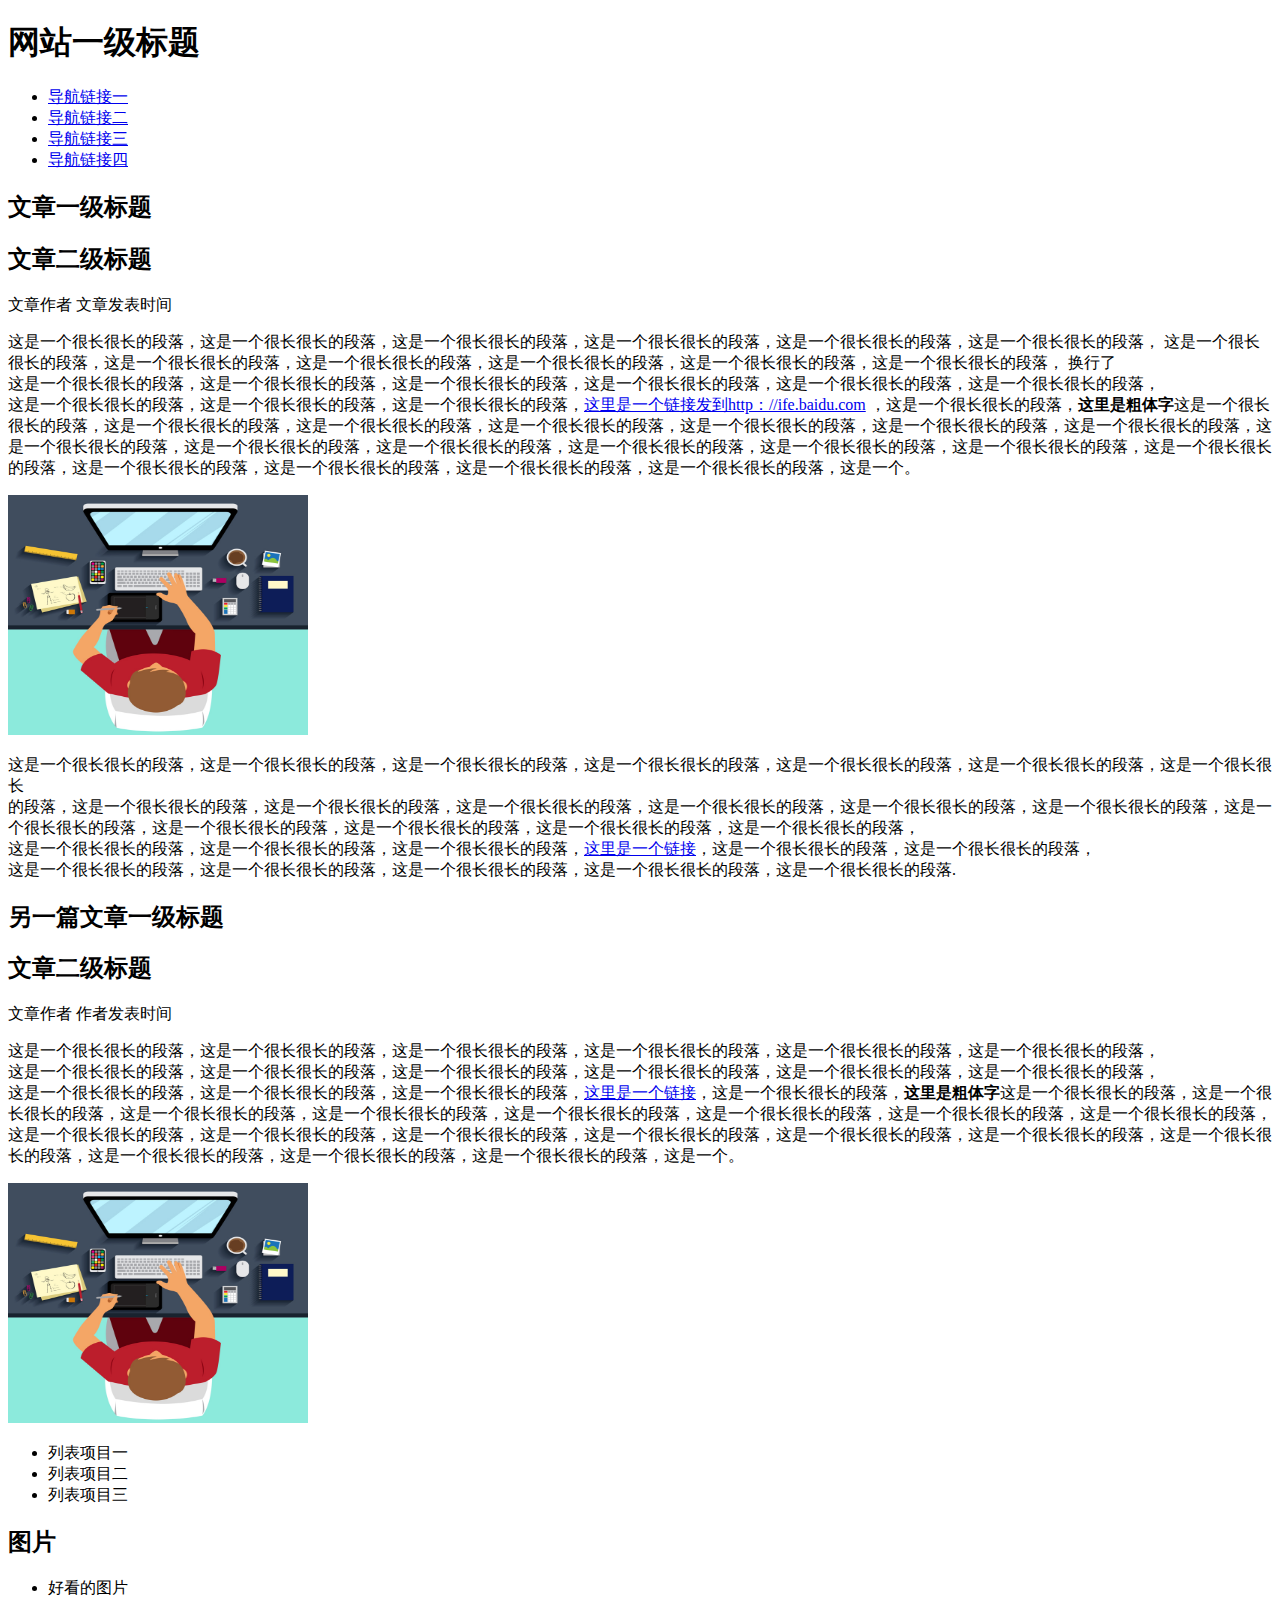
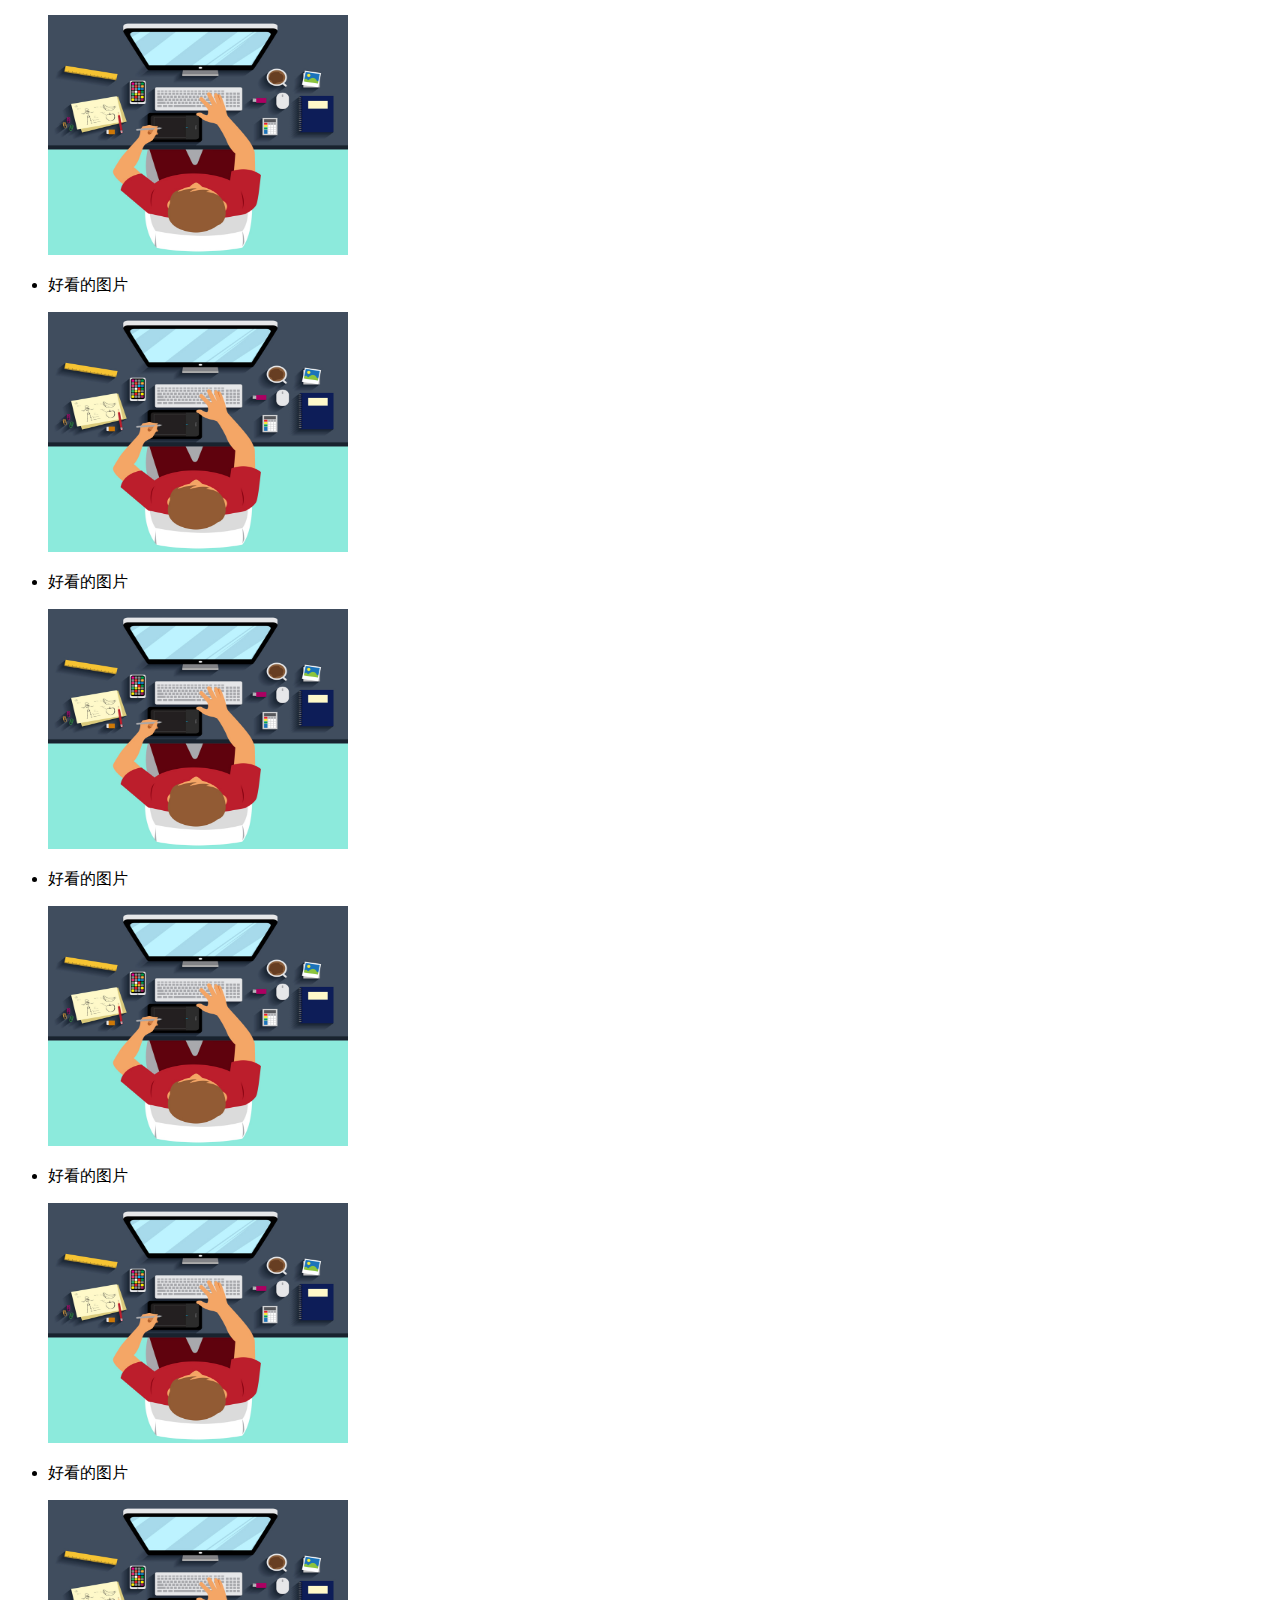
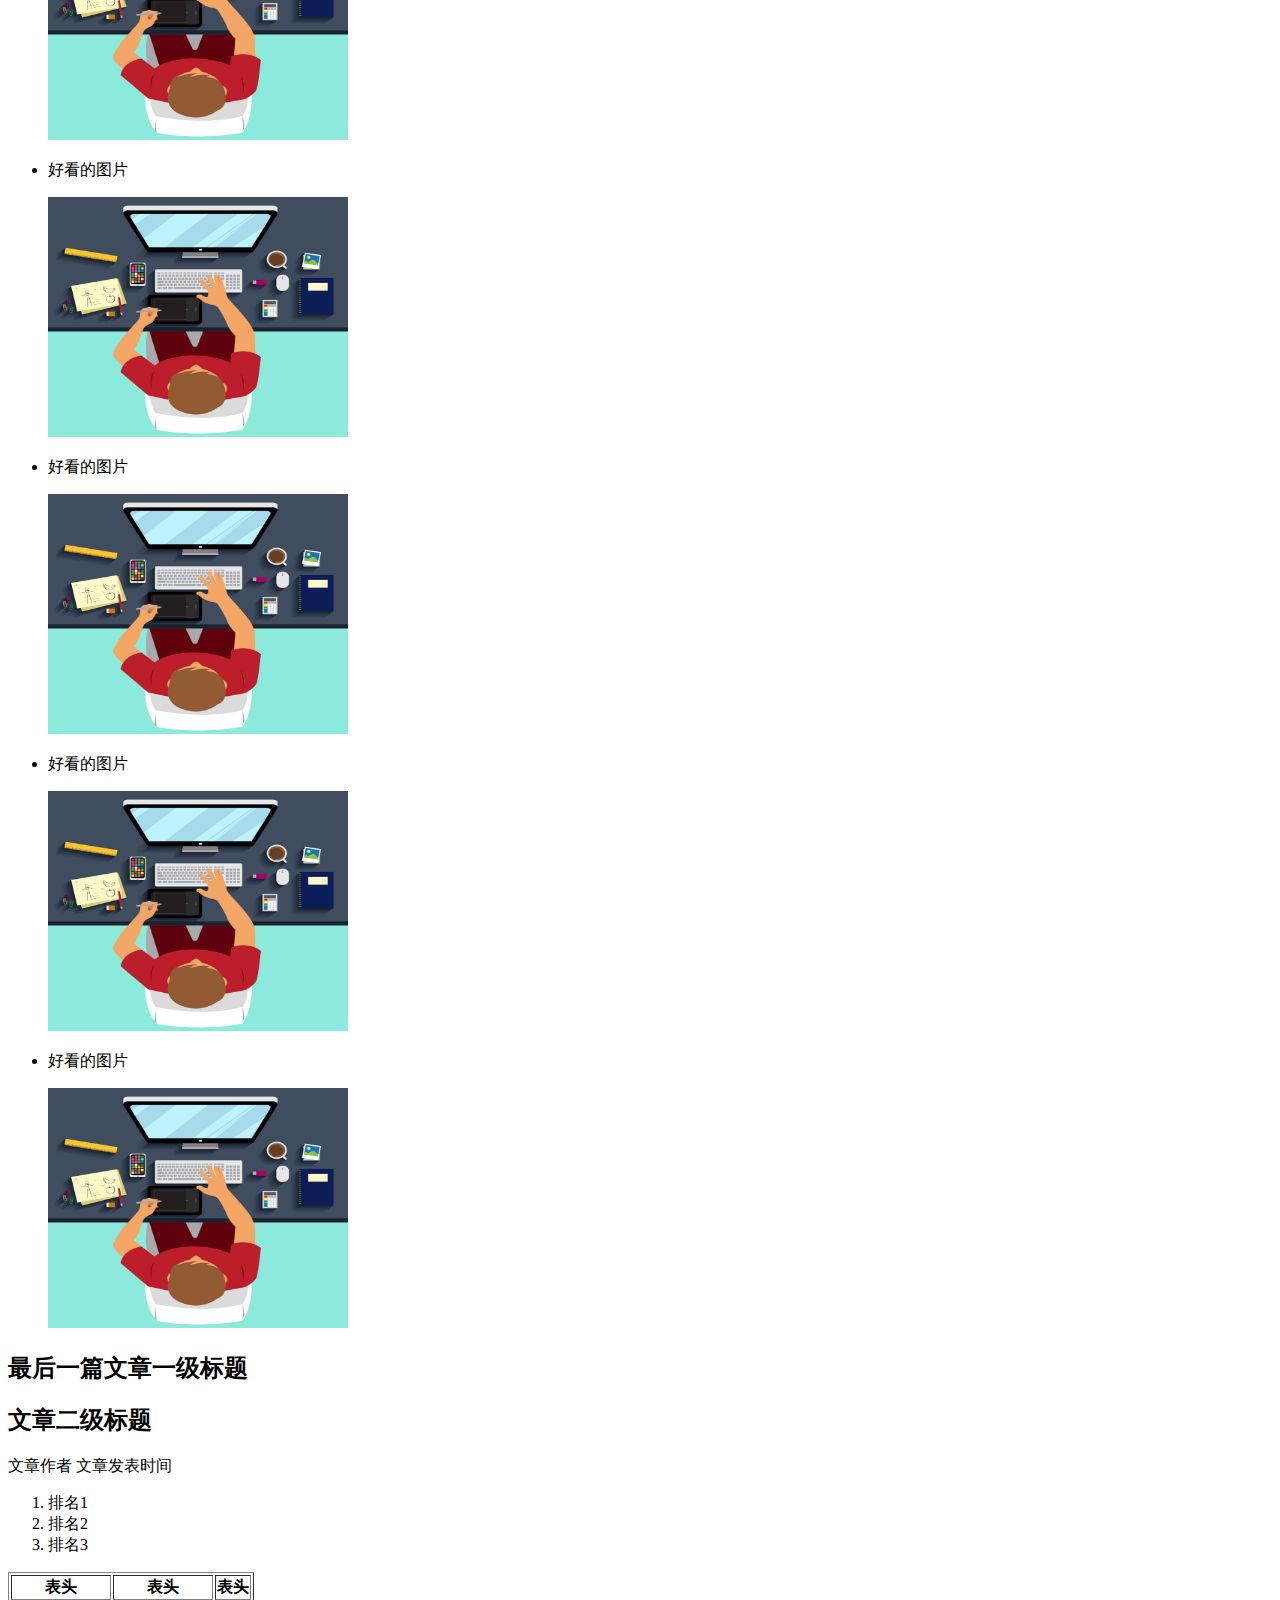
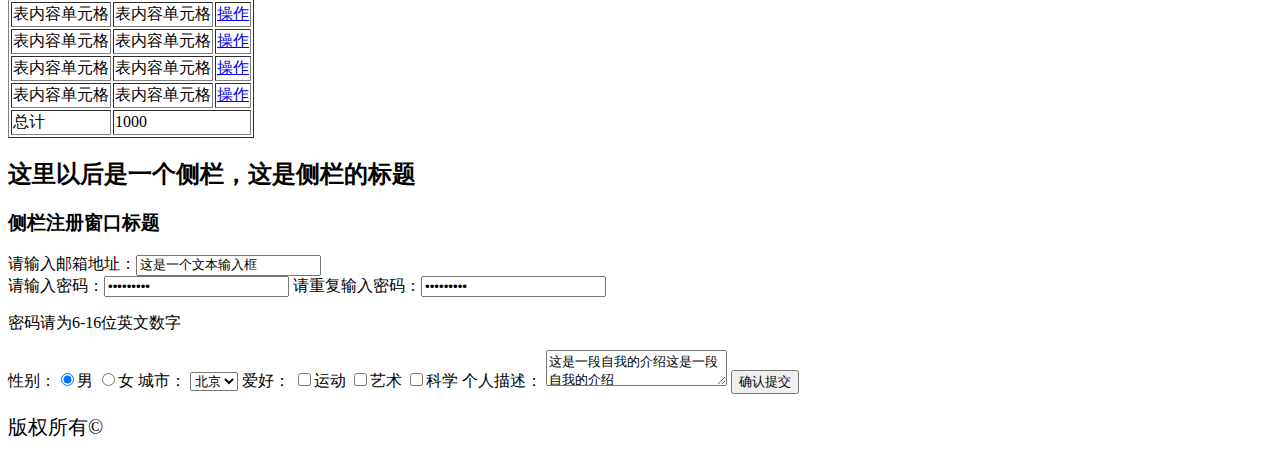
<file: mission-1/index.html>
<!doctype html>
<html lang="en">
<head>
    <meta charset="UTF-8">
    <title>任务一：零基础HTML编码</title>
     <link rel="shortcut icon" href="image/Baidu.ico">
    <meta http-equiv="X-UA-Compatible" content="IE=Edge">
    <link rel="stylesheet" type="text/css" href="CSS/Font.css">
</head>
<style type="text/css">
     @font-face {font-family: 'webfont';
    }
  src: url('//at.alicdn.com/t/1quka8s2gem0wwmi.eot'); /* IE9*/
  src: url('//at.alicdn.com/t/1quka8s2gem0wwmi.eot?#iefix') format('embedded-opentype'), /* IE6-IE8 */
  url('//at.alicdn.com/t/1quka8s2gem0wwmi.woff') format('woff'), /* chrome、firefox */
  url('//at.alicdn.com/t/1quka8s2gem0wwmi.ttf') format('truetype'), /* chrome、firefox、opera、Safari, Android, iOS 4.2+*/
  url('//at.alicdn.com/t/1quka8s2gem0wwmi.svg#NotoSansHans-Black') format('svg'); /* iOS 4.1- */
}

@font-face {
  font-family: 'iconfont';
  src: url('//at.alicdn.com/t/font_1458406013_7601223.eot'); /* IE9*/
  src: url('//at.alicdn.com/t/font_1458406013_7601223.eot?#iefix') format('embedded-opentype'), /* IE6-IE8 */
  url('//at.alicdn.com/t/font_1458406013_7601223.woff') format('woff'), /* chrome、firefox */
  url('//at.alicdn.com/t/font_1458406013_7601223.ttf') format('truetype'), /* chrome、firefox、opera、Safari, Android, iOS 4.2+*/
  url('//at.alicdn.com/t/font_1458406013_7601223.svg#iconfont') format('svg'); /* iOS 4.1- */
}

</style>
<body>
<h1 class="webfont">网站一级标题 </h1>
        <nav>
            <ul>
            <li><a href="#">导航链接一</a></li>
            <li><a href="#">导航链接二</a></li>
            <li><a href="#">导航链接三</a></li>
            <li><a href="#">导航链接四</a></li>
            </ul>
        </nav>
    <div class="content">
        <section>
            <article  class="webfont">
                <h2>文章一级标题</h2>
                <h2>文章二级标题</h2>
                <p>文章作者&nbsp;文章发表时间</p>
                <p>这是一个很长很长的段落，这是一个很长很长的段落，这是一个很长很长的段落，这是一个很长很长的段落，这是一个很长很长的段落，这是一个很长很长的段落，
                    这是一个很长很长的段落，这是一个很长很长的段落，这是一个很长很长的段落，这是一个很长很长的段落，这是一个很长很长的段落，这是一个很长很长的段落，
                    换行了<br> 这是一个很长很长的段落，这是一个很长很长的段落，这是一个很长很长的段落，这是一个很长很长的段落，这是一个很长很长的段落，这是一个很长很长的段落，<br> 
                    这是一个很长很长的段落，这是一个很长很长的段落，这是一个很长很长的段落，<a href="http://ife.baidu.com">这里是一个链接发到http：//ife.baidu.com</a>
                    ，这是一个很长很长的段落，<b>这里是粗体字</b>这是一个很长很长的段落，这是一个很长很长的段落，这是一个很长很长的段落，这是一个很长很长的段落，这是一个很长很长的段落，这是一个很长很长的段落，这是一个很长很长的段落，这是一个很长很长的段落，这是一个很长很长的段落，这是一个很长很长的段落，这是一个很长很长的段落，这是一个很长很长的段落，这是一个很长很长的段落，这是一个很长很长的段落，这是一个很长很长的段落，这是一个很长很长的段落，这是一个很长很长的段落，这是一个很长很长的段落，这是一个。
                </p>
                <img src="image/工作中的男子俯视图矢量素材.jpg" alt="image/我的百度前端项目主页.png" width="300px" height="240px">
                <p>这是一个很长很长的段落，这是一个很长很长的段落，这是一个很长很长的段落，这是一个很长很长的段落，这是一个很长很长的段落，这是一个很长很长的段落，这是一个很长很长<br>的段落，这是一个很长很长的段落，这是一个很长很长的段落，这是一个很长很长的段落，这是一个很长很长的段落，这是一个很长很长的段落，这是一个很长很长的段落，这是一个很长很长的段落，这是一个很长很长的段落，这是一个很长很长的段落，这是一个很长很长的段落，这是一个很长很长的段落，<br>
                这是一个很长很长的段落，这是一个很长很长的段落，这是一个很长很长的段落，<a href="http://ife.baidu.com">这里是一个链接</a>，这是一个很长很长的段落，这是一个很长很长的段落，<br>
                这是一个很长很长的段落，这是一个很长很长的段落，这是一个很长很长的段落，这是一个很长很长的段落，这是一个很长很长的段落.</p>
            </article>
            <article>
                <h2>另一篇文章一级标题</h2>
                <h2>文章二级标题</h2>
                <p>文章作者&nbsp;作者发表时间</p>
                <p>这是一个很长很长的段落，这是一个很长很长的段落，这是一个很长很长的段落，这是一个很长很长的段落，这是一个很长很长的段落，这是一个很长很长的段落，<br>
                    这是一个很长很长的段落，这是一个很长很长的段落，这是一个很长很长的段落，这是一个很长很长的段落，这是一个很长很长的段落，这是一个很长很长的段落，<br>
                    这是一个很长很长的段落，这是一个很长很长的段落，这是一个很长很长的段落，<a href="http://ife.baidu.com">这里是一个链接</a>，这是一个很长很长的段落，<b>这里是粗体字</b>这是一个很长很长的段落，这是一个很长很长的段落，这是一个很长很长的段落，这是一个很长很长的段落，这是一个很长很长的段落，这是一个很长很长的段落，这是一个很长很长的段落，这是一个很长很长的段落，这是一个很长很长的段落，这是一个很长很长的段落，这是一个很长很长的段落，这是一个很长很长的段落，这是一个很长很长的段落，这是一个很长很长的段落，这是一个很长很长的段落，这是一个很长很长的段落，这是一个很长很长的段落，这是一个很长很长的段落，这是一个。
                </p>
                <img src="image/工作中的男子俯视图矢量素材.jpg" alt="image/我的百度前端项目主页.png" width="300px" height="240px">
                <ul>
                    <li>列表项目一</li>
                    <li>列表项目二</li>
                    <li>列表项目三</li>
                </ul>
                <h2>图片</h2>
                    <ul>
                        <li>
                            <p>好看的图片</p>
                            <img src="image/工作中的男子俯视图矢量素材.jpg" alt="image/我的百度前端项目主页.png" width="300px" height="240px">
                        </li>
                         <li>
                            <p>好看的图片</p>
                            <img src="image/工作中的男子俯视图矢量素材.jpg" alt="image/我的百度前端项目主页.png" width="300px" height="240px">
                        </li> 
                        <li>
                            <p>好看的图片</p>
                            <img src="image/工作中的男子俯视图矢量素材.jpg" alt="image/我的百度前端项目主页.png" width="300px" height="240px">
                        </li>
                         <li>
                            <p>好看的图片</p>
                            <img src="image/工作中的男子俯视图矢量素材.jpg" alt="image/我的百度前端项目主页.png" width="300px" height="240px">
                        </li>
                         <li>
                            <p>好看的图片</p>
                            <img src="image/工作中的男子俯视图矢量素材.jpg" alt="image/我的百度前端项目主页.png" width="300px" height="240px">
                        </li>
                         <li>
                            <p>好看的图片</p>
                            <img src="image/工作中的男子俯视图矢量素材.jpg" alt="image/我的百度前端项目主页.png" width="300px" height="240px">
                        </li>
                         <li>
                            <p>好看的图片</p>
                            <img src="image/工作中的男子俯视图矢量素材.jpg" alt="image/我的百度前端项目主页.png" width="300px" height="240px">
                        </li>
                         <li>
                            <p>好看的图片</p>
                            <img src="image/工作中的男子俯视图矢量素材.jpg" alt="image/我的百度前端项目主页.png" width="300px" height="240px">
                        </li>
                         <li>
                            <p>好看的图片</p>
                            <img src="image/工作中的男子俯视图矢量素材.jpg" alt="image/我的百度前端项目主页.png" width="300px" height="240px">
                        </li>
                         <li>
                            <p>好看的图片</p>
                            <img src="image/工作中的男子俯视图矢量素材.jpg" alt="image/我的百度前端项目主页.png" width="300px" height="240px">
                        </li>
                    </ul>
            </article>
            <article>
                <h2>最后一篇文章一级标题</h2>
                <h2>文章二级标题</h2>
                <p>文章作者&nbsp;文章发表时间</p>
                <ol>
                    <li>排名1</li>
                    <li>排名2</li>
                    <li>排名3</li>
                </ol>
                <table border="1">
                    <thead>
                        <tr>
                            <th>表头</th>
                            <th>表头</th>
                            <th>表头</th>
                        </tr>
                    </thead>
                    <tbody>
                        <tr>
                            <td>表内容单元格</td>
                            <td>表内容单元格</td>
                            <td><a href="#">操作</a></td>
                        </tr>
                         <tr>
                            <td>表内容单元格</td>
                            <td>表内容单元格</td>
                            <td><a href="#">操作</a></td>
                        </tr>
                         <tr>
                            <td>表内容单元格</td>
                            <td>表内容单元格</td>
                            <td><a href="#">操作</a></td>
                        </tr>
                         <tr>
                            <td>表内容单元格</td>
                            <td>表内容单元格</td>
                            <td><a href="#">操作</a></td>
                        </tr>
                        <tr>
                            <td>总计</td>
                            <td colspan="2">1000</td>
                        </tr>
                    </tboby>
                </table>
            </article>
        </section>
        <aside>
            <h2>这里以后是一个侧栏，这是侧栏的标题</h2>
            <h3>侧栏注册窗口标题</h3>
              <form>
                请输入邮箱地址：<input type="text" value="这是一个文本输入框"  pattern="/**/@/**/">
              </form>
               <form>
                请输入密码：<input type="password" value="这是一个文本输入框">
                请重复输入密码：<input type="password" value="这是一个文本输入框"><br/>
                <p>密码请为6-16位英文数字</p>
            </form>
            <form>
                性别：<input type="radio" checked="checked" name="Sex" value="male"/>男
                <input type="radio" name="Sex" value="female"/>女
                城市：
                <select name="城市">
                    <option value="北京">北京</option>
                    <option value="南京">南京</option>
                    <option value="上海">上海</option>          
                </select>
                爱好：
                <input type="checkbox" name="运动"/>运动
                <input type="checkbox" name="艺术"/>艺术
                <input type="checkbox" name="科学"/>科学
                个人描述：
                <textarea>这是一段自我的介绍这是一段自我的介绍</textarea>
                <input type="button" value="确认提交">
            </form>
        </aside>
        <footer>
             <p class="iconfont">版权所有©</p>
        </footer>
    </div>    
</body>
</html>
</file>
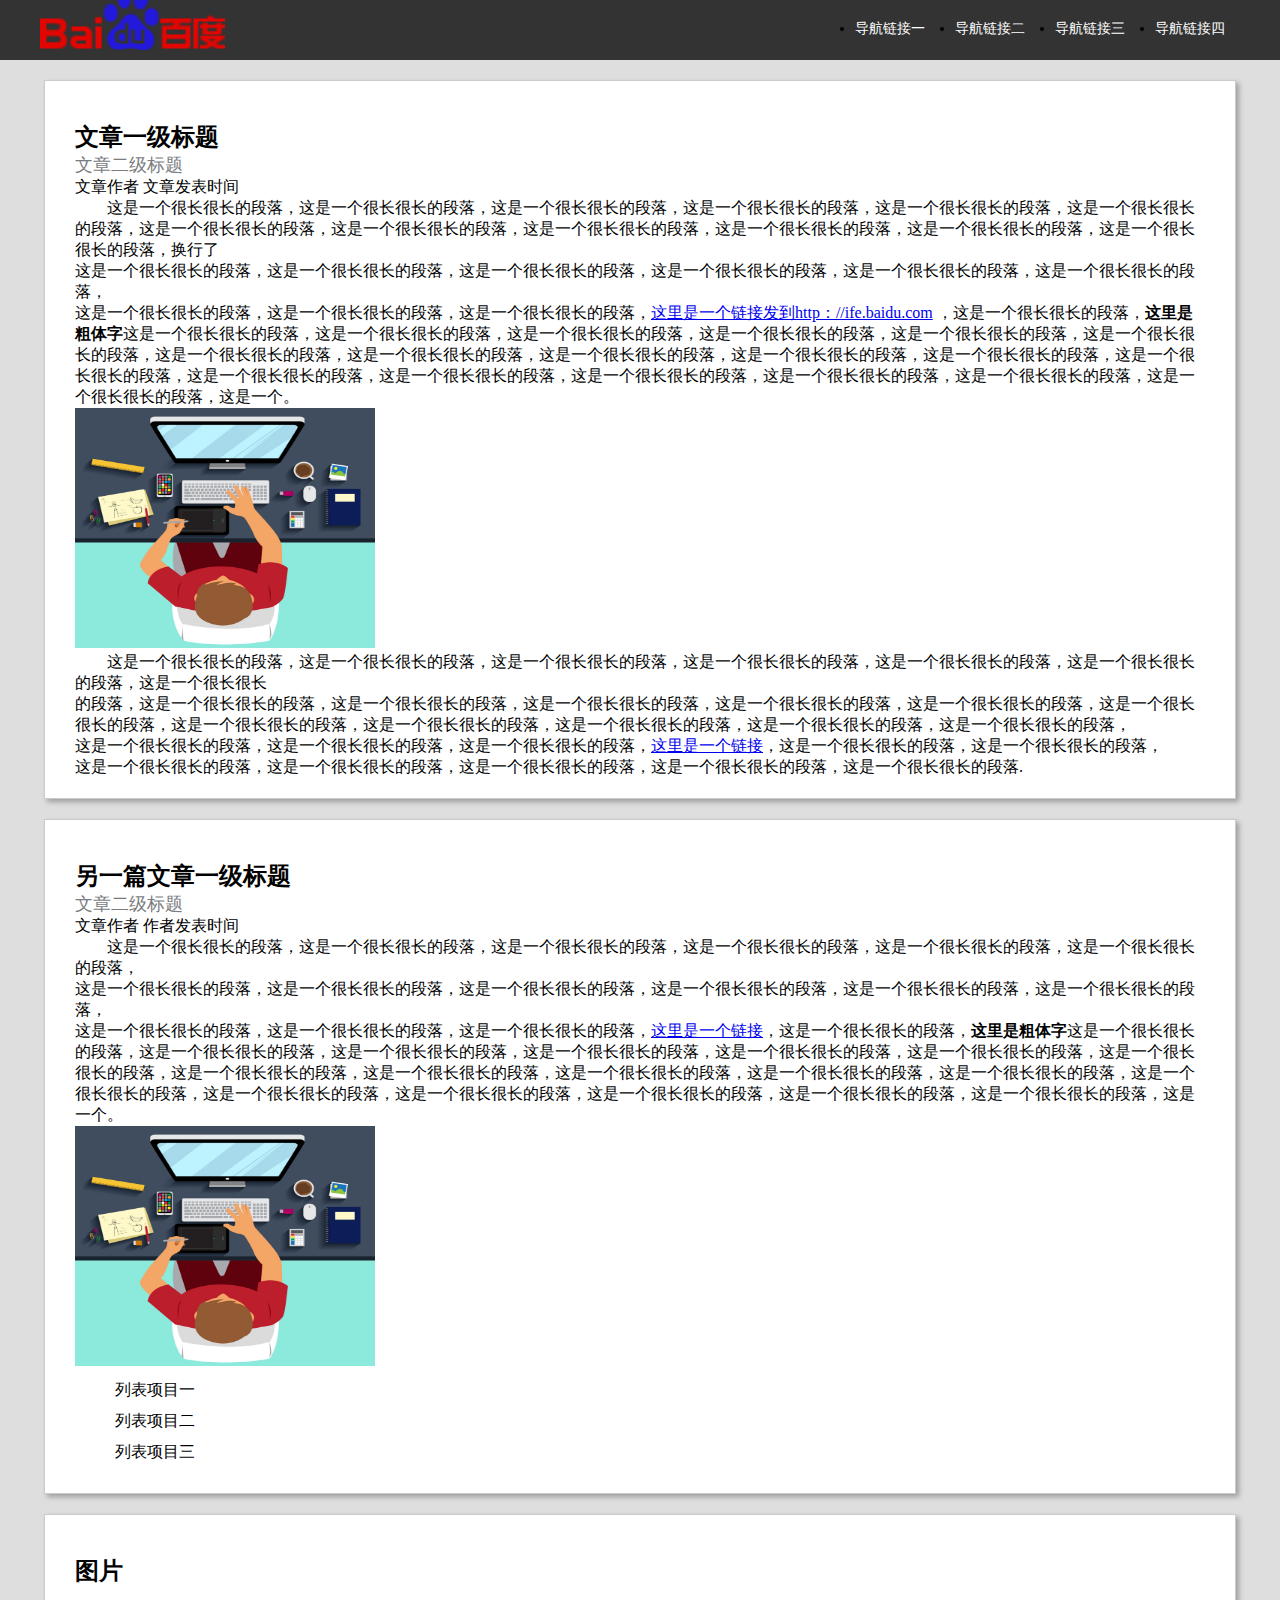
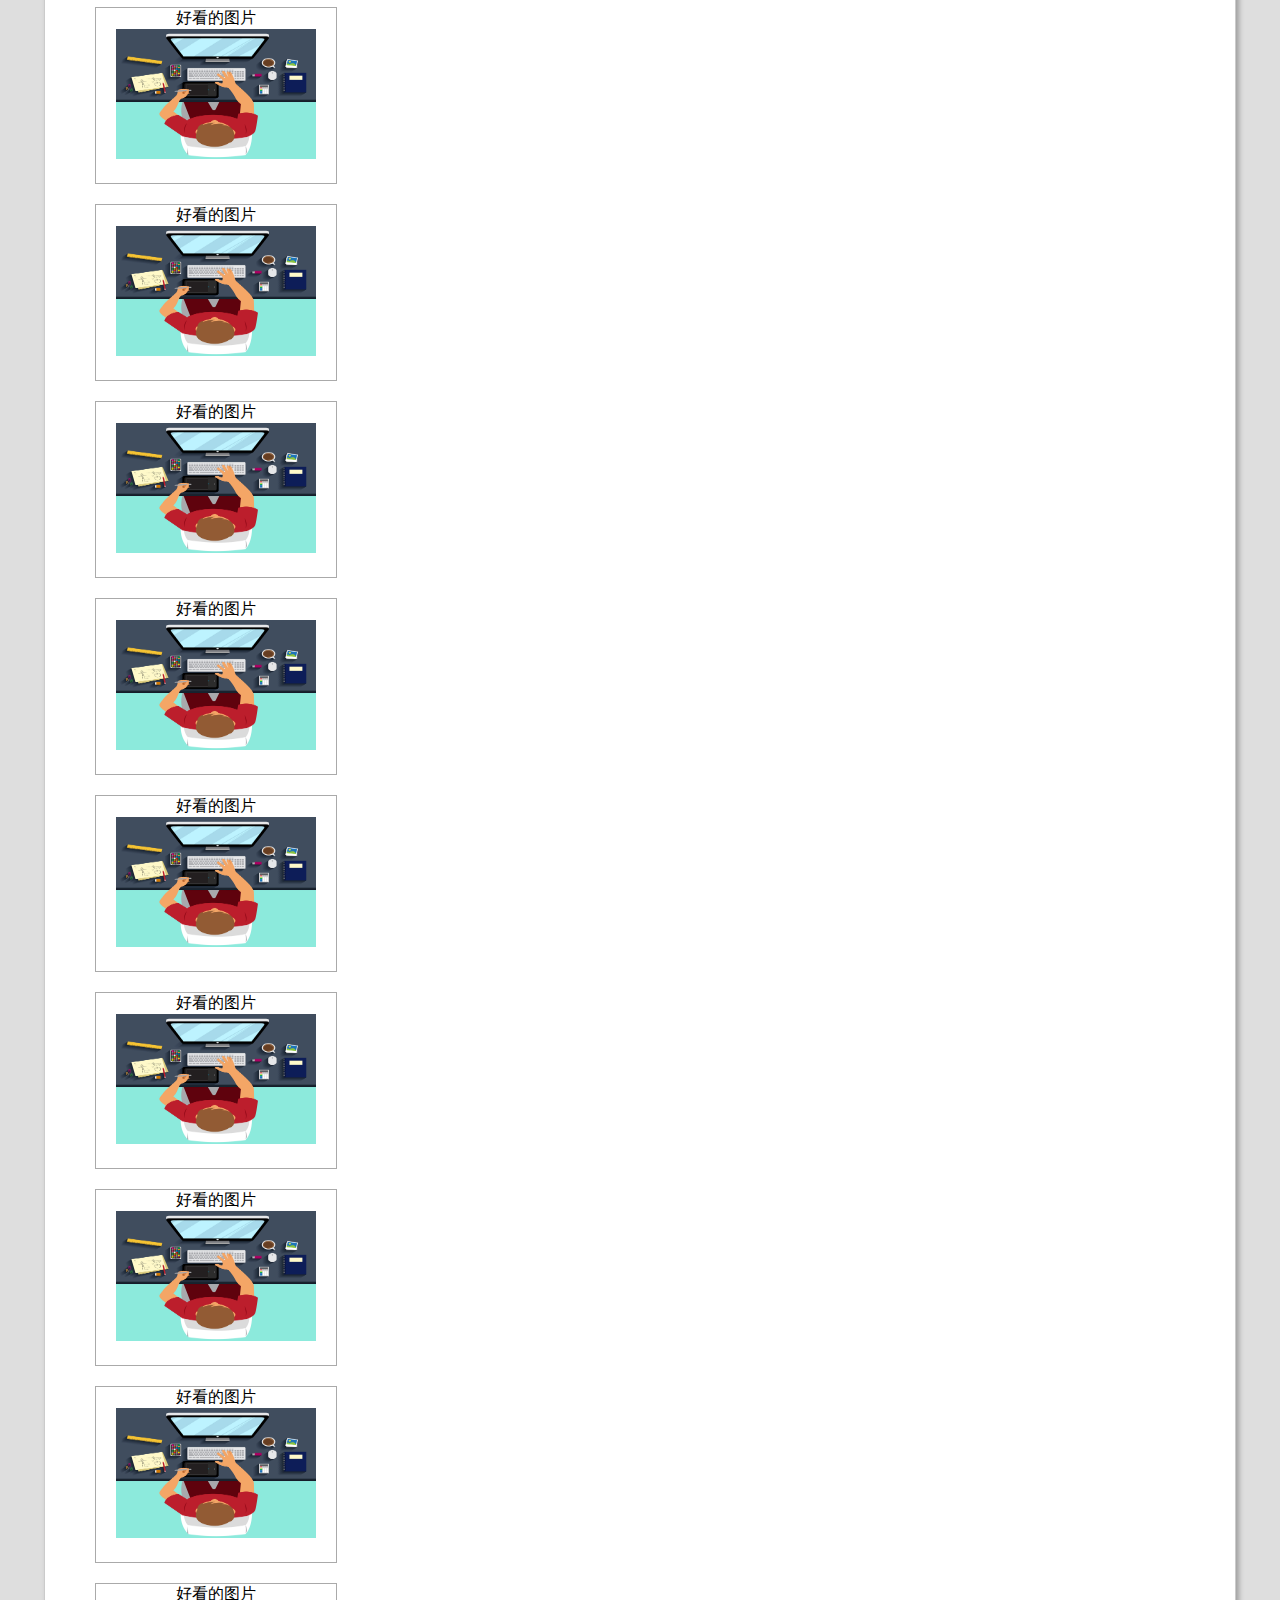
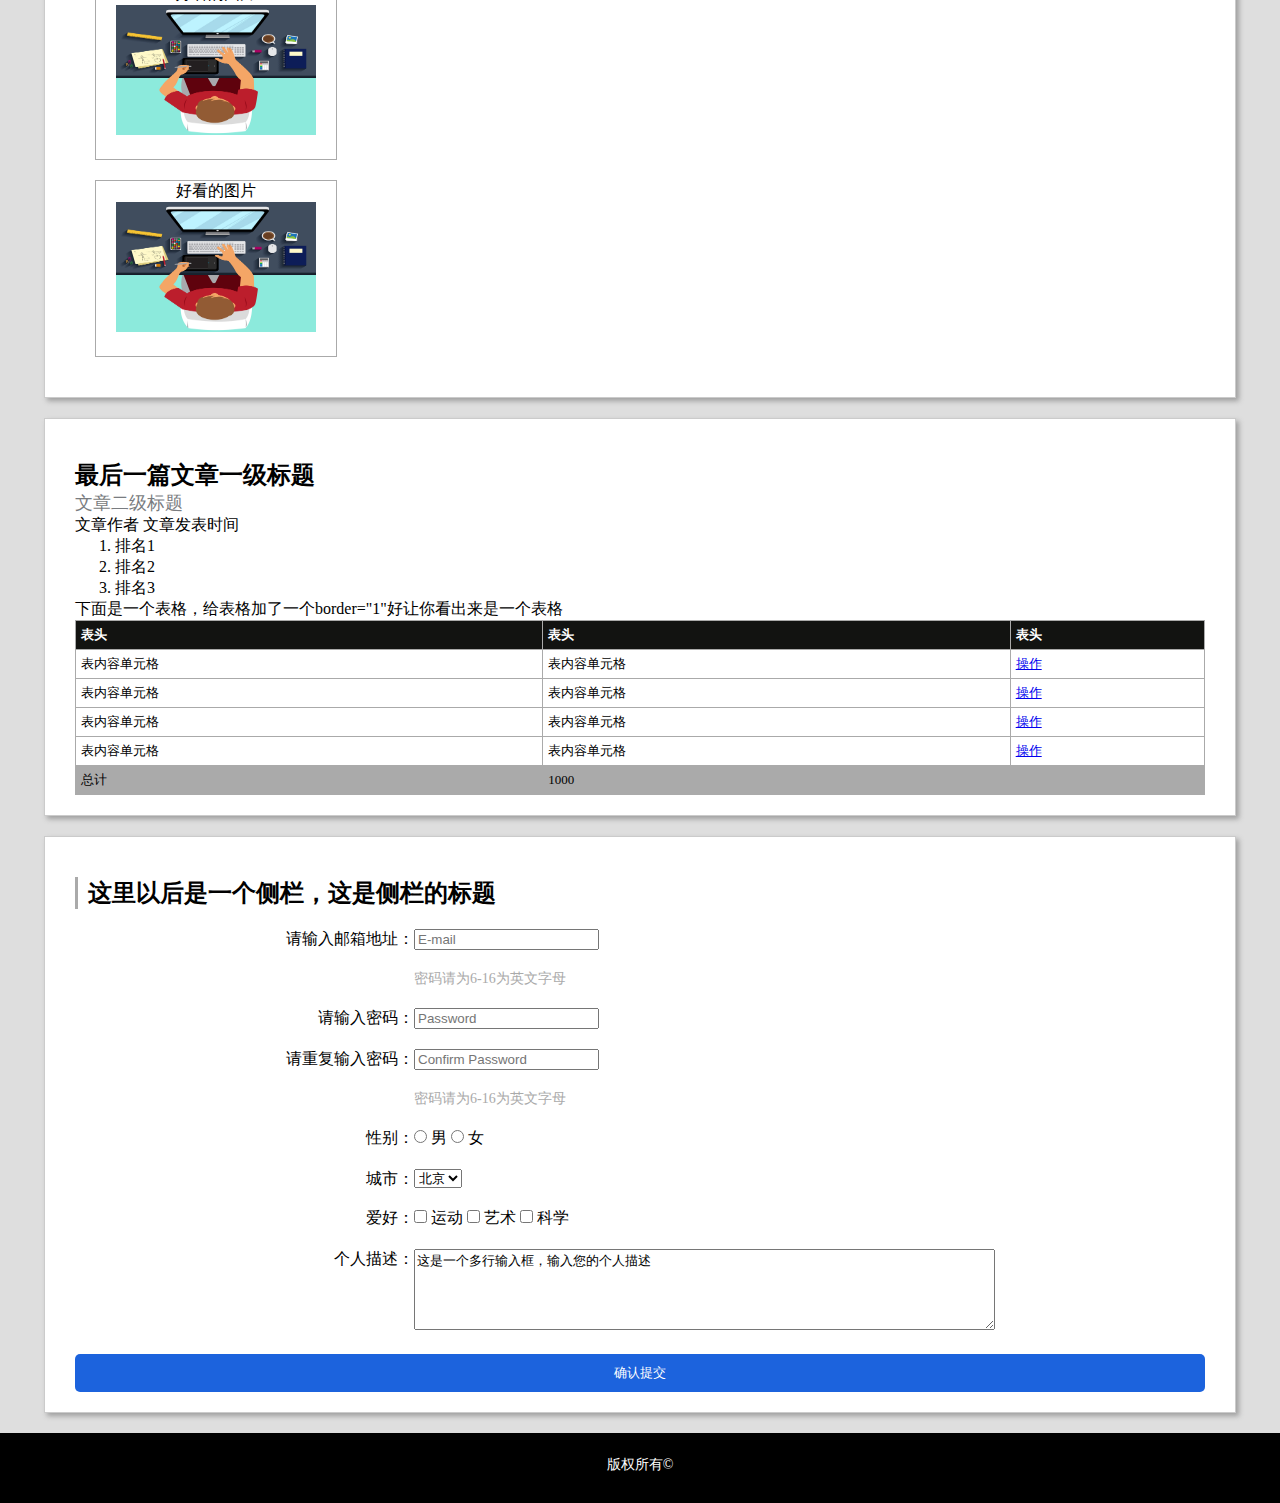
<file: mission-2/index.html>
<!doctype html>
<html lang="en">
<head>
    <meta charset="UTF-8">
    <title>任务二：零基础HTML及CSS编码（一）</title>
    <link rel="shortcut icon" href="image-2/Baidu.ico">
    <meta http-equiv="X-UA-Compatible" content="IE=Edge">
    <link rel="stylesheet" href="CSS/style.css" charset="UTF-8">
</head>
<body>
  <div class="header">
      <div class="header-main">
          <img src="image-2/百度logo.png" alt="image-2/我的百度前端项目主页.png">
          <ul>
            <li><a href="#" target="_blank">导航链接一</a></li>
            <li><a href="#" target="_blank">导航链接二</a></li>
            <li><a href="#" target="_blank">导航链接三</a></li>
            <li><a href="#" target="_blank">导航链接四</a></li>
          </ul>
     </div>
   </div>    
    <div class="post">
        <article  class="webfont">
          <h2>文章一级标题</h2>
            <p class="subtitle">文章二级标题</p>
            <p>文章作者&nbsp;文章发表时间</p>
          <div class="content">
            <p>
            这是一个很长很长的段落，这是一个很长很长的段落，这是一个很长很长的段落，这是一个很长很长的段落，这是一个很长很长的段落，这是一个很长很长的段落，这是一个很长很长的段落，这是一个很长很长的段落，这是一个很长很长的段落，这是一个很长很长的段落，这是一个很长很长的段落，这是一个很长很长的段落，换行了
            <br>
            这是一个很长很长的段落，这是一个很长很长的段落，这是一个很长很长的段落，这是一个很长很长的段落，这是一个很长很长的段落，这是一个很长很长的段落，
            <br> 
            这是一个很长很长的段落，这是一个很长很长的段落，这是一个很长很长的段落，<a href="http://ife.baidu.com">这里是一个链接发到http：//ife.baidu.com</a>
            ，这是一个很长很长的段落，<b>这里是粗体字</b>这是一个很长很长的段落，这是一个很长很长的段落，这是一个很长很长的段落，这是一个很长很长的段落，这是一个很长很长的段落，这是一个很长很长的段落，这是一个很长很长的段落，这是一个很长很长的段落，这是一个很长很长的段落，这是一个很长很长的段落，这是一个很长很长的段落，这是一个很长很长的段落，这是一个很长很长的段落，这是一个很长很长的段落，这是一个很长很长的段落，这是一个很长很长的段落，这是一个很长很长的段落，这是一个很长很长的段落，这是一个。
            </p>
            <img src="image-2/工作中的男子俯视图矢量素材.jpg" alt="image-2/我的百度前端项目主页.png" width="300px" height="240px">
            <p>
            这是一个很长很长的段落，这是一个很长很长的段落，这是一个很长很长的段落，这是一个很长很长的段落，这是一个很长很长的段落，这是一个很长很长的段落，这是一个很长很长
            <br>
            的段落，这是一个很长很长的段落，这是一个很长很长的段落，这是一个很长很长的段落，这是一个很长很长的段落，这是一个很长很长的段落，这是一个很长很长的段落，这是一个很长很长的段落，这是一个很长很长的段落，这是一个很长很长的段落，这是一个很长很长的段落，这是一个很长很长的段落，
            <br>
            这是一个很长很长的段落，这是一个很长很长的段落，这是一个很长很长的段落，<a href="http://ife.baidu.com">这里是一个链接</a>，这是一个很长很长的段落，这是一个很长很长的段落，
            <br>
            这是一个很长很长的段落，这是一个很长很长的段落，这是一个很长很长的段落，这是一个很长很长的段落，这是一个很长很长的段落.
            </p>
        </div> 
        </article>    
     </div>
      <div class="post">  
        <article  class="webfont">
          <h2>另一篇文章一级标题</h2>
            <p class="subtitle">文章二级标题</p>
            <p>文章作者&nbsp;作者发表时间</p>
          <div class="content">
            <p>
              这是一个很长很长的段落，这是一个很长很长的段落，这是一个很长很长的段落，这是一个很长很长的段落，这是一个很长很长的段落，这是一个很长很长的段落，
              <br>
              这是一个很长很长的段落，这是一个很长很长的段落，这是一个很长很长的段落，这是一个很长很长的段落，这是一个很长很长的段落，这是一个很长很长的段落，
              <br>
              这是一个很长很长的段落，这是一个很长很长的段落，这是一个很长很长的段落，<a href="http://ife.baidu.com">这里是一个链接</a>，这是一个很长很长的段落，<b>这里是粗体字</b>这是一个很长很长的段落，这是一个很长很长的段落，这是一个很长很长的段落，这是一个很长很长的段落，这是一个很长很长的段落，这是一个很长很长的段落，这是一个很长很长的段落，这是一个很长很长的段落，这是一个很长很长的段落，这是一个很长很长的段落，这是一个很长很长的段落，这是一个很长很长的段落，这是一个很长很长的段落，这是一个很长很长的段落，这是一个很长很长的段落，这是一个很长很长的段落，这是一个很长很长的段落，这是一个很长很长的段落，这是一个。
            </p>
            <img src="image-2/工作中的男子俯视图矢量素材.jpg" alt="image-2/我的百度前端项目主页.png" width="300px" height="240px">
            <ul>
                <li>列表项目一</li>
                <li>列表项目二</li>
                <li>列表项目三</li>
            </ul>
           </div> 
           </article>
        </div>
        <div class="pic">
            <h2>图片</h2>
              <article  class="webfont">
                <div class="pic-item">
                        <p>好看的图片</p>
                        <img src="image-2/工作中的男子俯视图矢量素材.jpg" alt="image-2/我的百度前端项目主页.png" width="300px" height="240px">
                   </div>
                     <div class="pic-item">
                        <p>好看的图片</p>
                        <img src="image-2/工作中的男子俯视图矢量素材.jpg" alt="image-2/我的百度前端项目主页.png" width="300px" height="240px">
                    </div>
                     <div class="pic-item">
                        <p>好看的图片</p>
                        <img src="image-2/工作中的男子俯视图矢量素材.jpg" alt="image-2/我的百度前端项目主页.png" width="300px" height="240px">
                    </div>
                     <div class="pic-item">
                        <p>好看的图片</p>
                        <img src="image-2/工作中的男子俯视图矢量素材.jpg" alt="image-2/我的百度前端项目主页.png" width="300px" height="240px">
                   </div>
                      <div class="pic-item">
                        <p>好看的图片</p>
                        <img src="image-2/工作中的男子俯视图矢量素材.jpg" alt="image-2/我的百度前端项目主页.png" width="300px" height="240px">
                    </div>
                      <div class="pic-item">
                        <p>好看的图片</p>
                        <img src="image-2/工作中的男子俯视图矢量素材.jpg" alt="image-2/我的百度前端项目主页.png" width="300px" height="240px">
                    </div>
                      <div class="pic-item">
                        <p>好看的图片</p>
                        <img src="image-2/工作中的男子俯视图矢量素材.jpg" alt="image-2/我的百度前端项目主页.png" width="300px" height="240px">
                    </div>
                      <div class="pic-item">
                        <p>好看的图片</p>
                        <img src="image-2/工作中的男子俯视图矢量素材.jpg" alt="image-2/我的百度前端项目主页.png" width="300px" height="240px">
                   </div>
                      <div class="pic-item">
                        <p>好看的图片</p>
                        <img src="image-2/工作中的男子俯视图矢量素材.jpg" alt="image-2/我的百度前端项目主页.png" width="300px" height="240px">
                   </div>
                      <div class="pic-item">
                        <p>好看的图片</p>
                        <img src="image-2/工作中的男子俯视图矢量素材.jpg" alt="image-2/我的百度前端项目主页.png" width="300px" height="240px">
                   </div>
                </article>
            </div>
            <div class="post">
             <article  class="webfont">
                <h2>最后一篇文章一级标题</h2>
                <p class="subtitle">文章二级标题</p>
                <p>文章作者&nbsp;文章发表时间</p>
              <div class="content">   
                <ol>
                    <li>排名1</li>
                    <li>排名2</li>
                    <li>排名3</li>
                </ol>
                 下面是一个表格，给表格加了一个border="1"好让你看出来是一个表格<br>
                <table border="1">
                    <thead>
                        <tr>
                            <th>表头</th>
                            <th>表头</th>
                            <th>表头</th>
                        </tr>
                    </thead>
                    <tbody>
                        <tr>
                            <td>表内容单元格</td>
                            <td>表内容单元格</td>
                            <td><a href="#">操作</a></td>
                        </tr>
                         <tr>
                            <td>表内容单元格</td>
                            <td>表内容单元格</td>
                            <td><a href="#">操作</a></td>
                        </tr>
                         <tr>
                            <td>表内容单元格</td>
                            <td>表内容单元格</td>
                            <td><a href="#">操作</a></td>
                        </tr>
                         <tr>
                            <td>表内容单元格</td>
                            <td>表内容单元格</td>
                            <td><a href="#">操作</a></td>
                        </tr>
                        <tr>
                            <td>总计</td>
                            <td colspan="2">1000</td>
                        </tr>
                    </tbody>
                </table>
               </div> 
               </article>
             </div>
          <div class="sidebar">
        <div class="content">
          <h2>这里以后是一个侧栏，这是侧栏的标题</h2>
          <form action="#" method="post" class="sign-up">
            <div class="form-group">
                <label for="email">请输入邮箱地址：</label>
                <input type="email" name="email" placeholder="E-mail">
            </div>
            <div class="form-error">
              <span class="error">密码请为6-16为英文字母</span>
            </div>
            <div class="form-group">
                <label for="password">请输入密码：</label>
                <input type="password" name="password" placeholder="Password">
            </div>
            <div class="form-group">
              <label for="confirm">请重复输入密码：</label>
              <input type="password" name="confirm" placeholder="Confirm Password">
            </div>
            <div class="form-error">
              <span class="error">密码请为6-16为英文字母</span>
            </div>
            <div class="form-group">
              <label for="sex">性别：</label>
              <input type="radio" name="sex" value="male"> 男
              <input type="radio" name="sex" value="female"> 女
            </div>
            <div class="form-group">
              <label for="city">城市：</label>
              <select class="city" name="city">
                <option value="beijing" selected>北京</option>
                <option value="nanchuang">南昌</option>
                <option value="hangzhou">杭州</option>
              </select>
            </div>
            <div class="form-group">
              <label for="hobby">爱好：</label>
              <input type="checkbox" name="hobby" value="sport"> 运动
              <input type="checkbox" name="hobby" value="art"> 艺术
              <input type="checkbox" name="hobby" value="science"> 科学
            </div>
            <div class="form-group">
              <label for="desc">个人描述：</label>
              <textarea name="desc" rows="5" cols="70">这是一个多行输入框，输入您的个人描述</textarea>
            </div>
            <input type="submit" value="确认提交">
          </form>
        </div>
      </div>
      <div class="footer">
        版权所有©
    </div>
   </body>
</html>
</file>
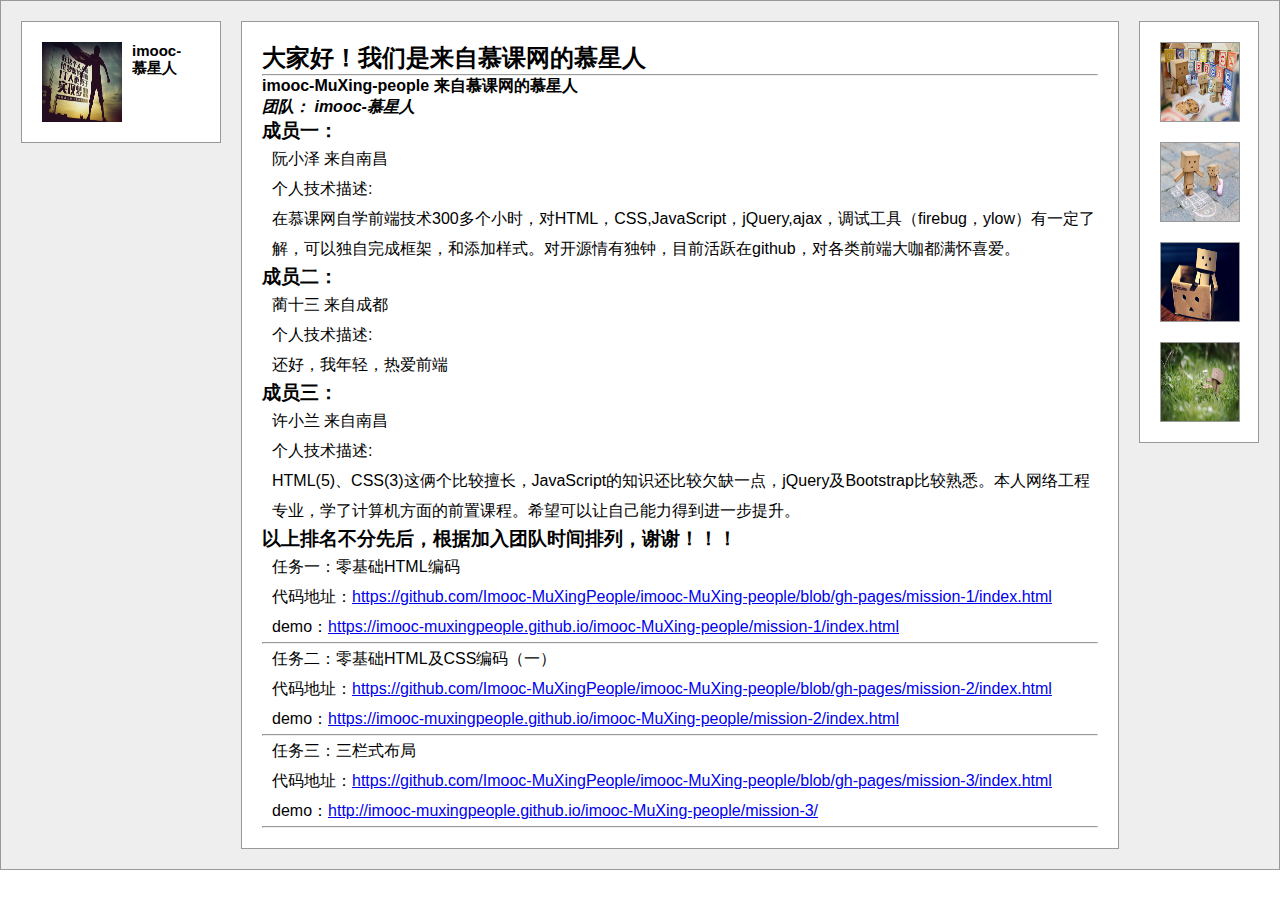
<file: mission-3/index.html>
<!doctype html>
<html lang="en">
<head>
    <meta charset="UTF-8">
    <title>任务三：三栏式布局</title>
    <link rel="shortcut icon" href="image-3/Baidu.ico">
    <link rel="stylesheet" href="CSS/style-3.css">
</head>
<body>
    <div class="main-content">
        <div class="left-team">
            <img class="teamlogo" src="image-3/团队logo.jpg" alt="image-3/我的百度前端项目主页.png">
            <div class="teamname">imooc-<br>慕星人</div>
        </div>
        <div class="right-personal">
            <img class="personal-logo" src="image-3/团队成员三人.jpg" alt="image-3/我的百度前端项目主页.png">
            <img class="personal-logo" src="image-3/团队成员一.jpg" alt="image-3/我的百度前端项目主页.png">
            <img class="personal-logo" src="image-3/团队成员二.jpg" alt="image-3/我的百度前端项目主页.png">
            <img class="personal-logo" src="image-3/团队成员三.jpg" alt="image-3/我的百度前端项目主页.png">
        </div>
        <div class="team-introduce">
            <h2>大家好！我们是来自慕课网的慕星人</h2>
            <p> <hr>
              <strong>
                imooc-MuXing-people
                来自慕课网的慕星人
              </strong> <br>
              <strong><em>
                团队： imooc-慕星人
              </em></strong> <br>
              <h3> 成员一：</h3>
              <p>              
                阮小泽    来自南昌<br>
                个人技术描述: <br>
                在慕课网自学前端技术300多个小时，对HTML，CSS,JavaScript，jQuery,ajax，调试工具（firebug，ylow）有一定了解，可以独自完成框架，和添加样式。对开源情有独钟，目前活跃在github，对各类前端大咖都满怀喜爱。
              </p> 
              <h3> 成员二：</h3>
              <p>
                蔺十三    来自成都<br>
                个人技术描述: <br>
                还好，我年轻，热爱前端
              </p>
               <h3> 成员三：</h3>
              <p>
                许小兰    来自南昌<br>
                个人技术描述: <br>
                HTML(5)、CSS(3)这俩个比较擅长，JavaScript的知识还比较欠缺一点，jQuery及Bootstrap比较熟悉。本人网络工程专业，学了计算机方面的前置课程。希望可以让自己能力得到进一步提升。
              </p> 
               <h3> 以上排名不分先后，根据加入团队时间排列，谢谢！！！</h3>
                <p>
                任务一：零基础HTML编码<br>

                代码地址：<a href="https://github.com/Imooc-MuXingPeople/imooc-MuXing-people/blob/gh-pages/mission-1/index.html ">https://github.com/Imooc-MuXingPeople/imooc-MuXing-people/blob/gh-pages/mission-1/index.html</a> <br>
                demo：<a href="https://imooc-muxingpeople.github.io/imooc-MuXing-people/mission-1/index.html">https://imooc-muxingpeople.github.io/imooc-MuXing-people/mission-1/index.html</a> <br>
                <hr>
                </p>
                <p>
                任务二：零基础HTML及CSS编码（一）<br>
                代码地址：<a href="https://github.com/Imooc-MuXingPeople/imooc-MuXing-people/blob/gh-pages/mission-2/index.html">https://github.com/Imooc-MuXingPeople/imooc-MuXing-people/blob/gh-pages/mission-2/index.html</a> <br>
                demo：<a href=" https://imooc-muxingpeople.github.io/imooc-MuXing-people/mission-2/index.html">https://imooc-muxingpeople.github.io/imooc-MuXing-people/mission-2/index.html</a> <br>
                <hr>
                </p>
                <p>
                任务三：三栏式布局 <br>
                代码地址：<a href="https://github.com/Imooc-MuXingPeople/imooc-MuXing-people/blob/gh-pages/mission-3/index.html">https://github.com/Imooc-MuXingPeople/imooc-MuXing-people/blob/gh-pages/mission-3/index.html</a>  <br>
                demo：<a href="http://imooc-muxingpeople.github.io/imooc-MuXing-people/mission-3/">http://imooc-muxingpeople.github.io/imooc-MuXing-people/mission-3/</a> <br>
                <hr>
                </p>
            </p>
        </div>
    </div>
</body>
</html>
</file>
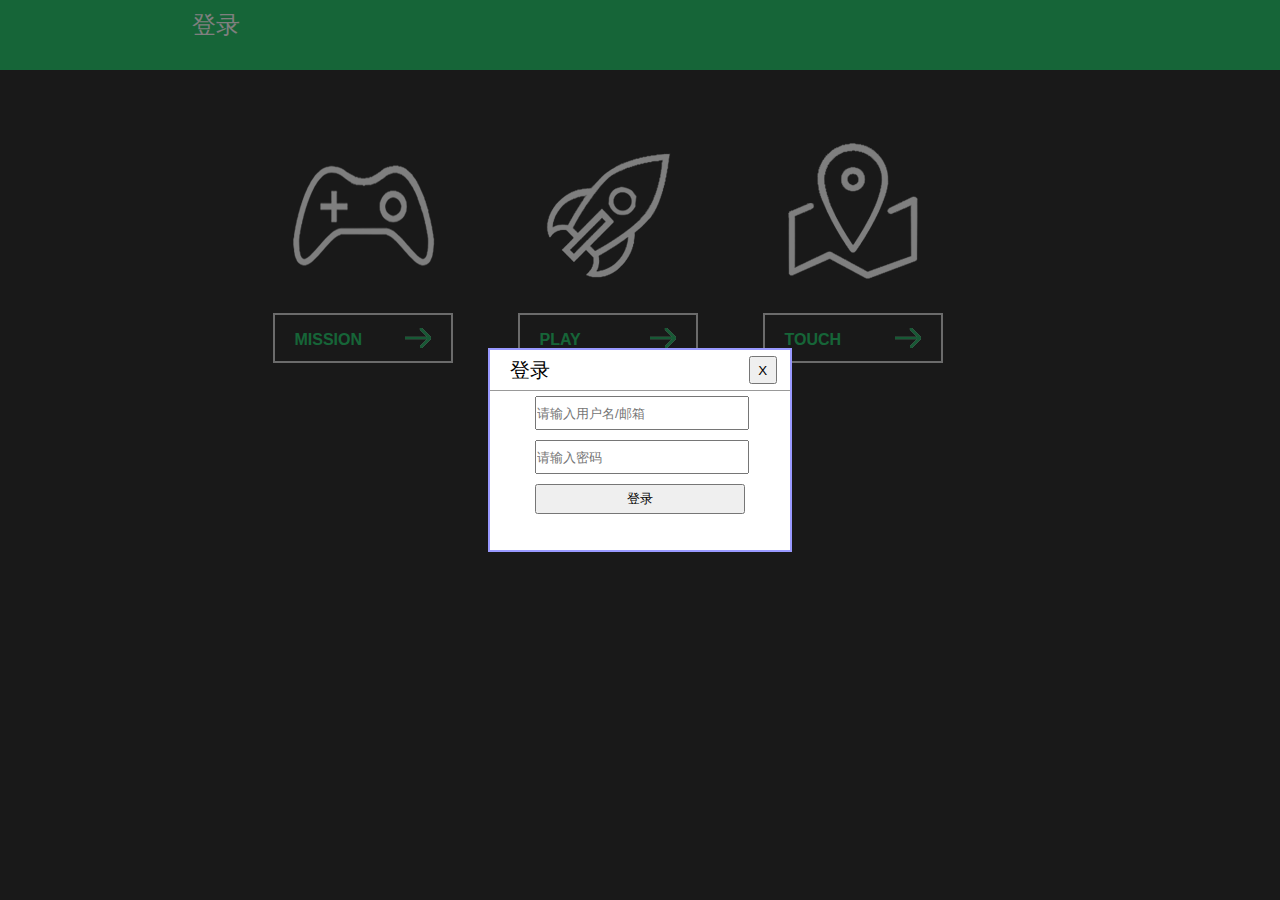
<file: mission-37/index.html>
<!DOCTYPE html>
<html>
<head>
<meta charset="utf-8">
<meta http-equiv="X-UA-Compatible" content="IE=edge,chrome=1">
<title>任务三十七：UI组件之浮出层</title>
<meta name="description" content="">
<meta name="keywords" content="">
    <link rel="stylesheet" type="text/css" href="css/reset.css">
   <link rel="stylesheet" type="text/css" href="css/style-37.css">
    <link rel="stylesheet" type="text/css" href="css/style.css">
    <script src="js/jquery-1.8.3.min.js"></script>
    <script src="js/script.js"></script>
</head>
<body>
    <header>
        <ul>
            <li class="signin-link" id="loginLink">
                <a href=""> 登录</a>
            </li>
        </ul>
    </header>
    <div class="box">
        <div class="link link-miss">
            <span class="icon"></span>
            <a href="#" class="button" data="My misson is clear">
                <span class="line line-top"></span>
                <span class="line line-right"></span>
                <span class="line line-bottom"></span>
                <span class="line line-left"></span>
                MISSION                
            </a>
        </div> 
        <div class="link link-play">
            <span class="icon"></span>
            <a href="#" class="button" data="This is my playGroup">
                <span class="line line-top"></span>
                <span class="line line-right"></span>
                <span class="line line-bottom"></span>
                <span class="line line-left"></span>
                PLAY                
            </a>
        </div> 
        <div class="link link-touch">
            <span class="icon"></span>
            <a href="#" class="button" data="This is my Touch Demo">
                <span class="line line-top"></span>
                <span class="line line-right"></span>
                <span class="line line-bottom"></span>
                <span class="line line-left"></span>
                TOUCH               
            </a>
        </div>
        <div class="tip"><em></em><span></span></div>
    </div>  

    <div class="mask" id="mask"></div>
    <div class="login-box" id="loginBox">
            <div class="login-box-header" id="loginBoxHeader">
                <h1>登录</h1>
                <input class="close-btn" id="closeBtn" type="button" value="X" />
            </div>

            <div class="login-content">
                <form method="post" action="signin.php">
                    <input type="text" name="username" placeholder="请输入用户名/邮箱" />
                    <input type="password" name="password" placeholder="请输入密码" />
                    <input type="button" value="登录" />
                </form>
            </div>
    </div>
    <script type="text/javascript" src="js/script-37.js"></script>  
</body>
</html>
</file>
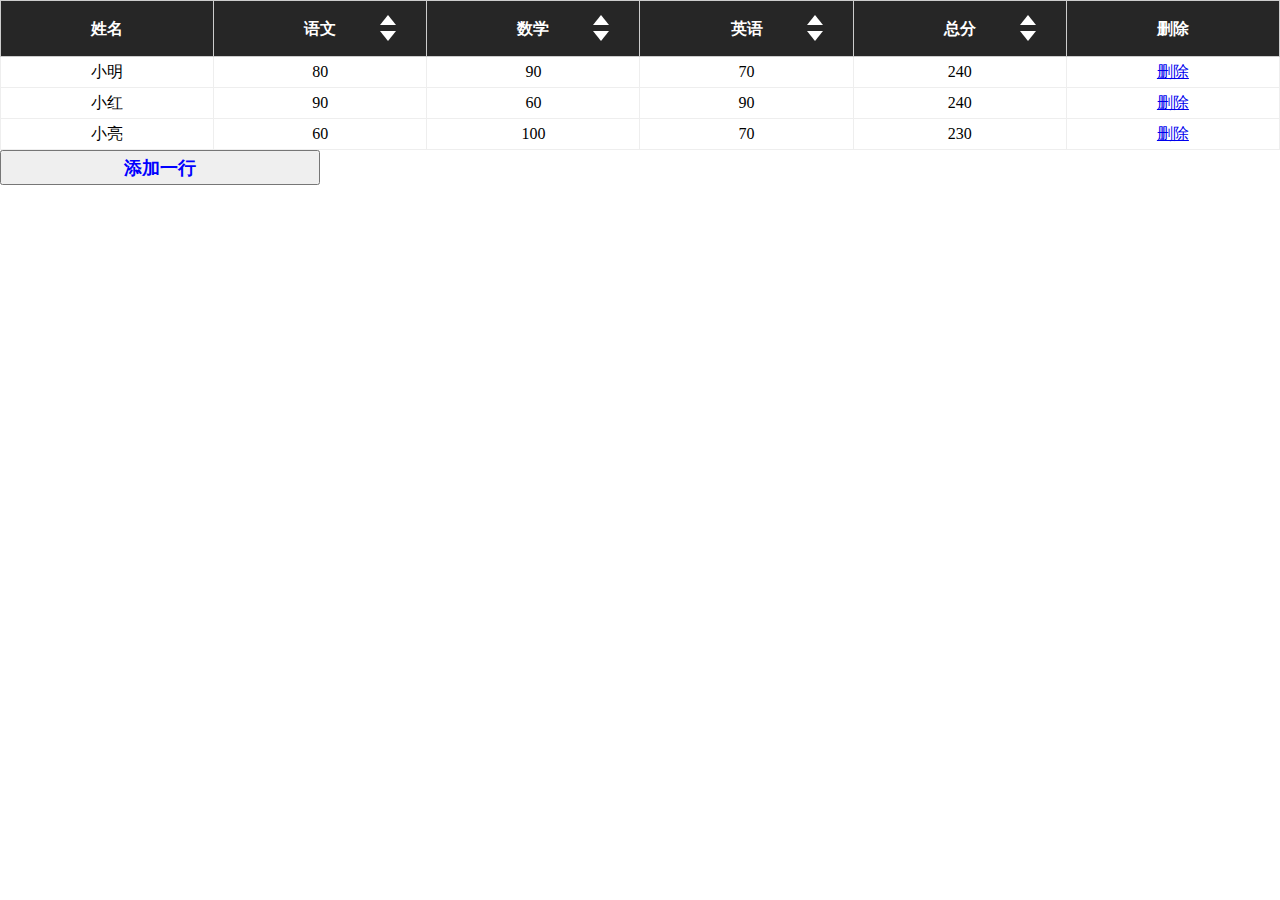
<file: mission-38/index.html>
<!DOCTYPE html>
<html>
 <head>
  <title>任务三十八：UI组件之排序表格</title>  
  <meta http-equiv="Content-Type" content="text/html; charset=utf-8"/>   
   <link rel="shortcut icon" href="image-38/Baidu.ico">
  <style type="text/css">
    *{
      padding: 0;
      margin: 0;
    }
    .container{
      width: 600px;
      margin: 30px auto;
    }
    #table{
      width: 100%;
      text-align: center;
      border-collapse: collapse;
     }
    #title{
      background-color: rgb(38, 38, 38);
      color: #fff;
    }
    th,td{
      height: 30px;
      line-height: 30px;
      border: 1px solid #eee;
    }
    /*th .tit{
      background-image: url(../images/icon.jpeg);
      background-repeat: no-repeat;
      background-position: right;
    }*/
    #add{
      width: 320px;
      height: 35px;
      color: blue;
      font-size: 18px;
      /*text-decoration:underline ;*/
      font-weight: bold;
    }
  </style>
 </head> 
 <body> 
       <table  id="table">   <!-- border="1" width="50%" --> 
       <!-- <tr id="title">
          <th>姓名</th>
          <th class="tit" id="chinese">语文</th>
          <th class="tit" id="math">数学</th>
          <th class="tit" id="english">英语</th>
          <th class="tit" id="total">总分</th>
          <th class="tit" id="delete">删除</th>
       </tr> --> 


        <tr id="title" style="color: rgb(255, 255, 255); font-weight: bold; background: rgb(51, 51, 51);">
            <td style="width: 150px; height: 55px; border: 1px solid rgb(204, 204, 204); position: relative;">姓名</td>
            <td style="width: 150px; height: 55px; border: 1px solid rgb(204, 204, 204); position: relative;">
                语文
                <div style="width: 0px; height: 0px; border-left-width: 8px; border-left-style: solid; border-left-color: transparent; border-right-width: 8px; border-right-style: solid; border-right-color: transparent; cursor: pointer; position: absolute; right: 30px; border-bottom-width: 10px; border-bottom-style: solid; border-bottom-color: rgb(255, 255, 255); top: 14px;"></div>
                <div style="width: 0px; height: 0px; border-left-width: 8px; border-left-style: solid; border-left-color: transparent; border-right-width: 8px; border-right-style: solid; border-right-color: transparent; cursor: pointer; position: absolute; right: 30px; border-top-width: 10px; border-top-style: solid; border-top-color: rgb(255, 255, 255); top: 30px;"></div>
            </td>
            <td style="width: 150px; height: 55px; border: 1px solid rgb(204, 204, 204); position: relative;">
                数学
                <div style="width: 0px; height: 0px; border-left-width: 8px; border-left-style: solid; border-left-color: transparent; border-right-width: 8px; border-right-style: solid; border-right-color: transparent; cursor: pointer; position: absolute; right: 30px; border-bottom-width: 10px; border-bottom-style: solid; border-bottom-color: rgb(255, 255, 255); top: 14px;"></div>
                <div style="width: 0px; height: 0px; border-left-width: 8px; border-left-style: solid; border-left-color: transparent; border-right-width: 8px; border-right-style: solid; border-right-color: transparent; cursor: pointer; position: absolute; right: 30px; border-top-width: 10px; border-top-style: solid; border-top-color: rgb(255, 255, 255); top: 30px;"></div>
            </td>
            <td style="width: 150px; height: 55px; border: 1px solid rgb(204, 204, 204); position: relative;">
                英语
                <div style="width: 0px; height: 0px; border-left-width: 8px; border-left-style: solid; border-left-color: transparent; border-right-width: 8px; border-right-style: solid; border-right-color: transparent; cursor: pointer; position: absolute; right: 30px; border-bottom-width: 10px; border-bottom-style: solid; border-bottom-color: rgb(255, 255, 255); top: 14px;"></div>
                <div style="width: 0px; height: 0px; border-left-width: 8px; border-left-style: solid; border-left-color: transparent; border-right-width: 8px; border-right-style: solid; border-right-color: transparent; cursor: pointer; position: absolute; right: 30px; border-top-width: 10px; border-top-style: solid; border-top-color: rgb(255, 255, 255); top: 30px;"></div>
            </td>
            <td style="width: 150px; height: 55px; border: 1px solid rgb(204, 204, 204); position: relative;">
                总分
                <div style="width: 0px; height: 0px; border-left-width: 8px; border-left-style: solid; border-left-color: transparent; border-right-width: 8px; border-right-style: solid; border-right-color: transparent; cursor: pointer; position: absolute; right: 30px; border-bottom-width: 10px; border-bottom-style: solid; border-bottom-color: rgb(255, 255, 255); top: 14px;"></div>
                <div style="width: 0px; height: 0px; border-left-width: 8px; border-left-style: solid; border-left-color: transparent; border-right-width: 8px; border-right-style: solid; border-right-color: transparent; cursor: pointer; position: absolute; right: 30px; border-top-width: 10px; border-top-style: solid; border-top-color: rgb(255, 255, 255); top: 30px;"></div>
            </td> 
            <td style="width: 150px; height: 55px; border: 1px solid rgb(204, 204, 204); position: relative;">
                删除
            </td>

        </tr>



       <tr>
        <td>小明</td>
        <td>80</td>
        <td>90</td>
        <td>70</td>
        <td>240</td>
        <td><a href="javascript:;" >删除</a></td>   <!--在删除按钮上添加点击事件  -->
       </tr>
 
       <tr>
        <td>小红</td>
        <td>90</td>
        <td>60</td>
        <td>90</td>
        <td>240</td>
        <td><a href="javascript:;" >删除</a></td>   <!--在删除按钮上添加点击事件  -->
       </tr>  
        
        <tr>
         <td>小亮</td>
         <td>60</td>
         <td>100</td>
         <td>70</td>
         <td>230</td>
         <td><a href="javascript:;" >删除</a></td>   <!--在删除按钮上添加点击事件  -->
        </tr>

       </table>
       <input type="button" value="添加一行"  id="add"/>   <!--在添加按钮上添加点击事件  -->
        
       <script>
           var add = document.getElementById("add");
           var tbodyEle = document.querySelector("tbody");
           var allTr = document.querySelectorAll("tr");
           var trLen = allTr.length;
           var allA = document.querySelectorAll("a");
           var aLen = allA.length;
            
           function addLine (){
               var trEle = document.createElement("tr");
               var tdOne = document.createElement("td");
               tdOne.innerHTML ="小" + (aLen + 1);
               var tdTwo = document.createElement("td");
               tdTwo.innerHTML =(aLen + 60);
               var tdThree = document.createElement("td");
               tdThree.innerHTML =(aLen + 68);
               var tdFour = document.createElement("td");
               tdFour.innerHTML =(aLen + 76);
               var tdSum = document.createElement("td");
               tdSum.innerHTML ="tdTwo" + "tdThree" + "tdFour";
               var tdSum =document.createElement("td");
               tdSum.innerHTML ="？";   //(aLen + 60);
               // var tdF = document.createElement("td");
               // tdTwo.innerHTML =(aLen + 60);
               var tdThr = document.createElement("td");
               tdThr.innerHTML = "<a href='javascript:;' >删除</a>";
               trEle.appendChild(tdOne);
               trEle.appendChild(tdTwo);
               trEle.appendChild(tdThree);
               trEle.appendChild(tdFour);
               trEle.appendChild(tdSum);
               trEle.appendChild(tdThr);
               tbodyEle.appendChild(trEle);
                
               //每次添加一行更新tr和a节点。并为新添加的行绑定hover和delete事件
               allTr = document.querySelectorAll("tr");
               allA = document.querySelectorAll("a");
               trLen++; aLen++;
               console.log(allTr);console.log(allA);console.log(trLen);
               hover();
               deleteList();
                
            }
           add.addEventListener("click", addLine);
            
            
            
           function hover(){
               for(var i = 0;i < trLen; i++){
                   allTr[i].addEventListener("mouseover", function(){this.style.backgroundColor = "";});  //#f2f2f2
                   allTr[i].addEventListener("mouseout", function(){this.style.backgroundColor = "";}); //#fff
               }
           }
           hover();
            
            
 
            
           function deleteList(){
                
                
              function deleteLine(){
                //每次删除一行更新tr和a节点。
                this.parentNode.parentNode.parentNode.removeChild(this.parentNode.parentNode);
                allTr = document.querySelectorAll("tr");
                allA = document.querySelectorAll("a");
                aLen--;trLen--;
                console.log(allTr);console.log(allA);console.log(trLen);
              }
                
              for(var i = 0; i < aLen; i++){     
                  allA[i].addEventListener("click", deleteLine);
              }
           }
           deleteList();
 
            
            
       </script>
 </body>
</html>
</file>
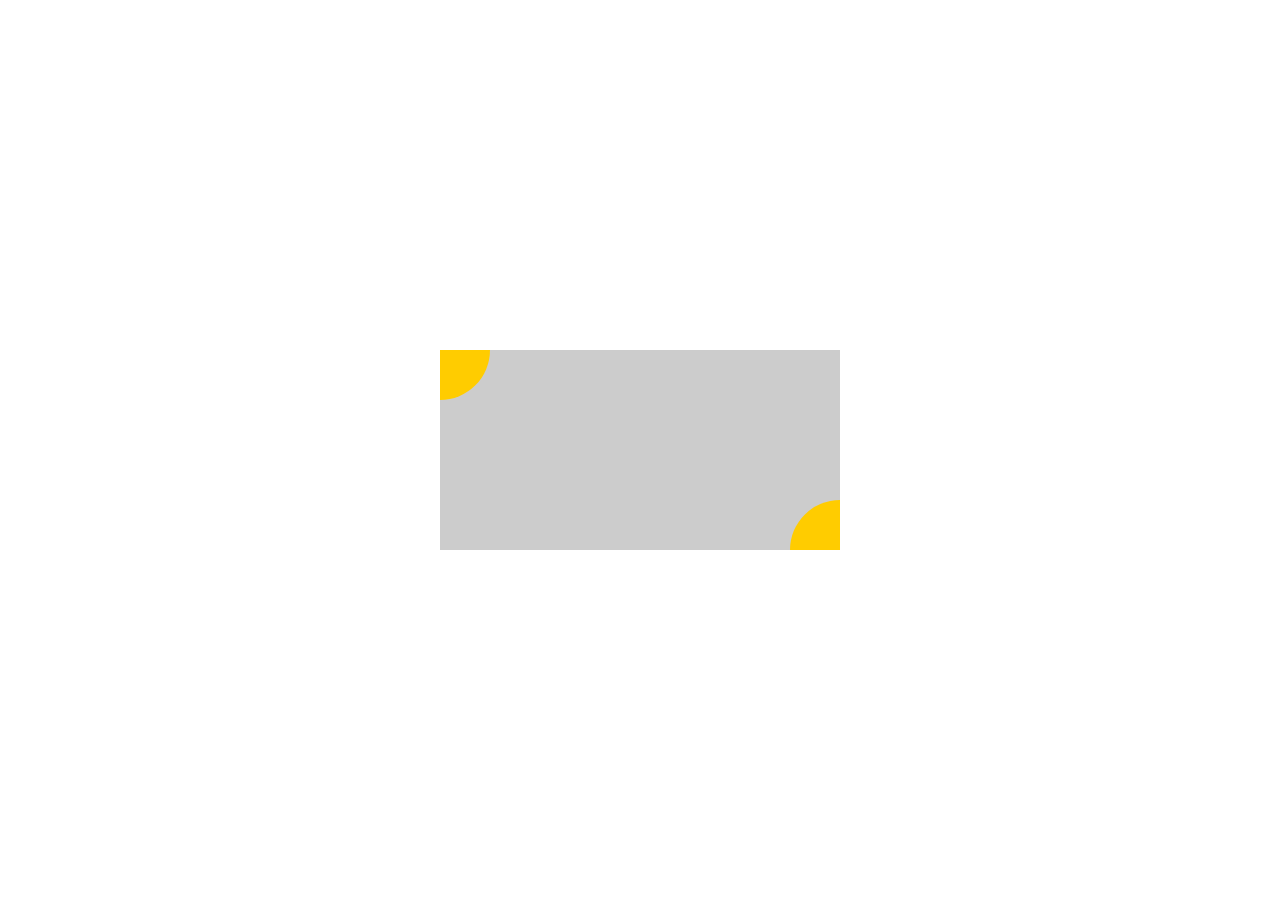
<file: mission-4/index.html>
<!doctype html>
<html lang="en">
<head>
    <meta charset="UTF-8">
    <title>任务四：定位和居中问题</title>
     <link rel="shortcut icon" href="image-4/Baidu.ico">
    <link rel="stylesheet" href="CSS/style-4.css">
</head>
<body>
    <div class="div1">
        <div class="div2">
            
        </div>
        <div class="div3">
            
        </div>
    </div>
</body>
</html>
</file>
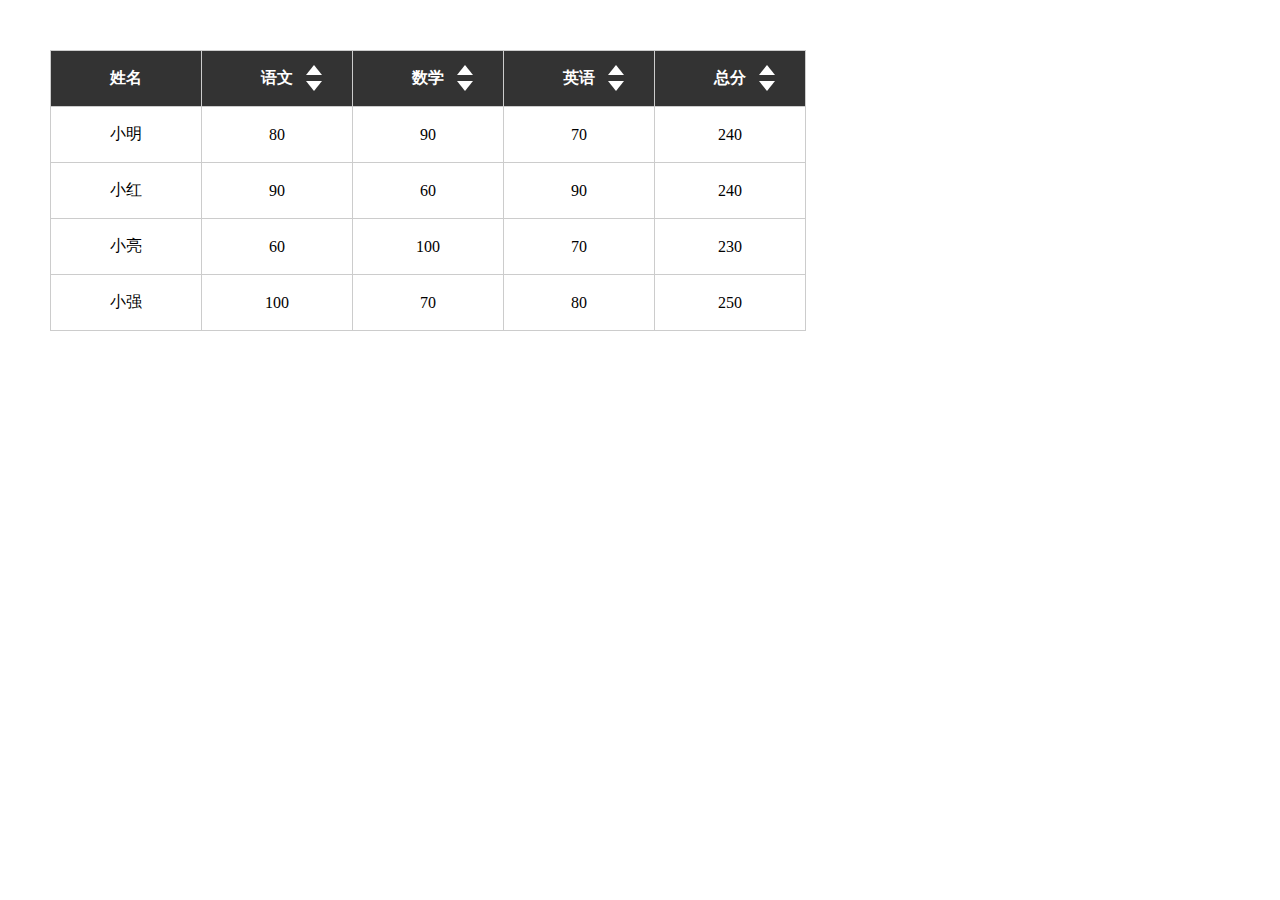
<file: mission-38/index1.html>
<!DOCTYPE html>
<html>
<head>
    <title>Extra mission-38</title>
    <meta charset="UTF-8">
    <style type="text/css">
        *{
            padding: 0;
            margin: 0;
        }
        table{
            text-align: center;
            border-collapse:collapse;
            margin: 50px;
        }
    </style>
</head>
<body>
    <table id="tab"></table>

<script type="text/javascript">
    (function() {
        var config = {
            tdwidth : '150px',
            tdHeight : '55px',
            rowNum : '5',
            colNum : '5',
            thBgc : '#333',
            border :  "1px solid #CCC",
            thContent : ['姓名','语文','数学','英语','总分'],
            trContent : [
                    ['小明',80,90,70,240],
                    ['小红',90,60,90,240],
                    ['小亮',60,100,70,230],
                    ['小强',100,70,80,250],
                     ],
        },
             tab = document.getElementById('tab');
        addTh();
        addTr();
        function addTh(){
            var thNode = document.createElement('tr'),
                  tdList;
            thNode = addTd(thNode,config.thContent);
            thNode.style.background = config.thBgc;
            thNode.style.color = '#fff';
            thNode.style.fontWeight = "bold";
            tdList = thNode.childNodes;
            for(var i = 1;i<config.colNum;i++){
                addArrowUp(tdList[i]);
                addArrowDown(tdList[i]);
            }
            tab.appendChild(thNode);
            function addArrow(divNode,flag){
                divNode.style.width = "0px";
                divNode.style.height = "0px";
                divNode.style.borderLeft ="8px solid transparent";
                divNode.style.borderRight ="8px solid transparent";
                divNode.style.cursor ="pointer";
                divNode.style.position = "absolute";
                divNode.style.right = "30px";
                divNode.addEventListener('click',function(eve){
                    var content = eve.target.parentNode.innerHTML.split('<')[0],
                          listNum = config.thContent.indexOf(content),
                          sortList = [],
                          newList = [],
                          trList = tab.childNodes;
                    //取出要排序的数据，保存在数组中
                    for( var i = 0;i<config.rowNum-1;i++){
                        sortList.push(trList[i+1].childNodes[listNum].innerHTML);
                    }
                    //得到所要求经排序后的数组
                    //降序排序
                    newList = sortList.sort(sortNumber);
                    //需要升序则取反
                    if(!flag){
                        newList = newList.reverse();
                    }
                    //获得当前列的数据分布情况
                    sortList = [];
                    for( i = 0;i<config.rowNum-1;i++){
                        sortList.push(trList[i+1].childNodes[listNum].innerHTML);
                    }
                    //根据前后两个数组，重新排序列表项
                    changeOrder(newList,sortList);
                    function sortNumber(a,b){
                        return b - a ;
                    }
                    //根据排序结果重新排列行序
                    function changeOrder(newList,oldList){
                        var len = newList.length,
                              pos_before,
                              pos_now,
                              trList = tab.childNodes,
                              tempNode = document.createElement('tr'),
                              temp;
                        for(var k = 0;k<len;k++){
                            //记录当前值在新表中位置，并寻找当前值在原表中的位置
                            pos_now = k;
                            pos_before = oldList.indexOf(newList[k]);
                            //如果当前值在两个表中的位置不一样，则交换两个节点的内容
                            if(pos_now !== pos_before){
                                tempNode.innerHTML = trList[pos_before+1].innerHTML;
                                trList[pos_before+1].innerHTML = trList[pos_now+1].innerHTML;
                                trList[pos_now+1].innerHTML = tempNode.innerHTML;
                                //更新表的内容
                                temp = oldList[pos_before];
                                oldList[pos_before] = oldList[pos_now];
                                oldList[pos_now] = temp;
                            }
                        }
                    }
                },false);
                return divNode;
            }
            function addArrowDown(tdNode){
                var divNode = document.createElement('div');
                divNode = addArrow(divNode,true);
                divNode.style.borderTop ="10px solid #fff";
                divNode.style.top = "30px";
                tdNode.appendChild(divNode);
            }
            function addArrowUp(tdNode){
                var divNode = document.createElement('div');
                divNode = addArrow(divNode,false);
                divNode.style.borderBottom ="10px solid #fff";
                divNode.style.top = "14px";
                tdNode.appendChild(divNode);
            }
        }
        function addTd(rowNode,contentList){
            var tdNode;
            for(var i = 0;i<config.colNum;i++){
                tdNode = document.createElement('td');
                tdNode.innerHTML = contentList[i];
                tdNode.style.width = config.tdwidth;
                tdNode.style.height = config.tdHeight;
                tdNode.style.border = config.border;
                tdNode.style.position = "relative";
                rowNode.appendChild(tdNode);
            }
            return rowNode;
        }
        function addTr(){
            var trNode;
            for(var i = 0; i < config.rowNum-1;i++){
                trNode = document.createElement('tr');
                trNode = addTd(trNode,config.trContent[i]);
                tab.appendChild(trNode);
            }
        }
    }());
</script>
</body>
</html>
</file>
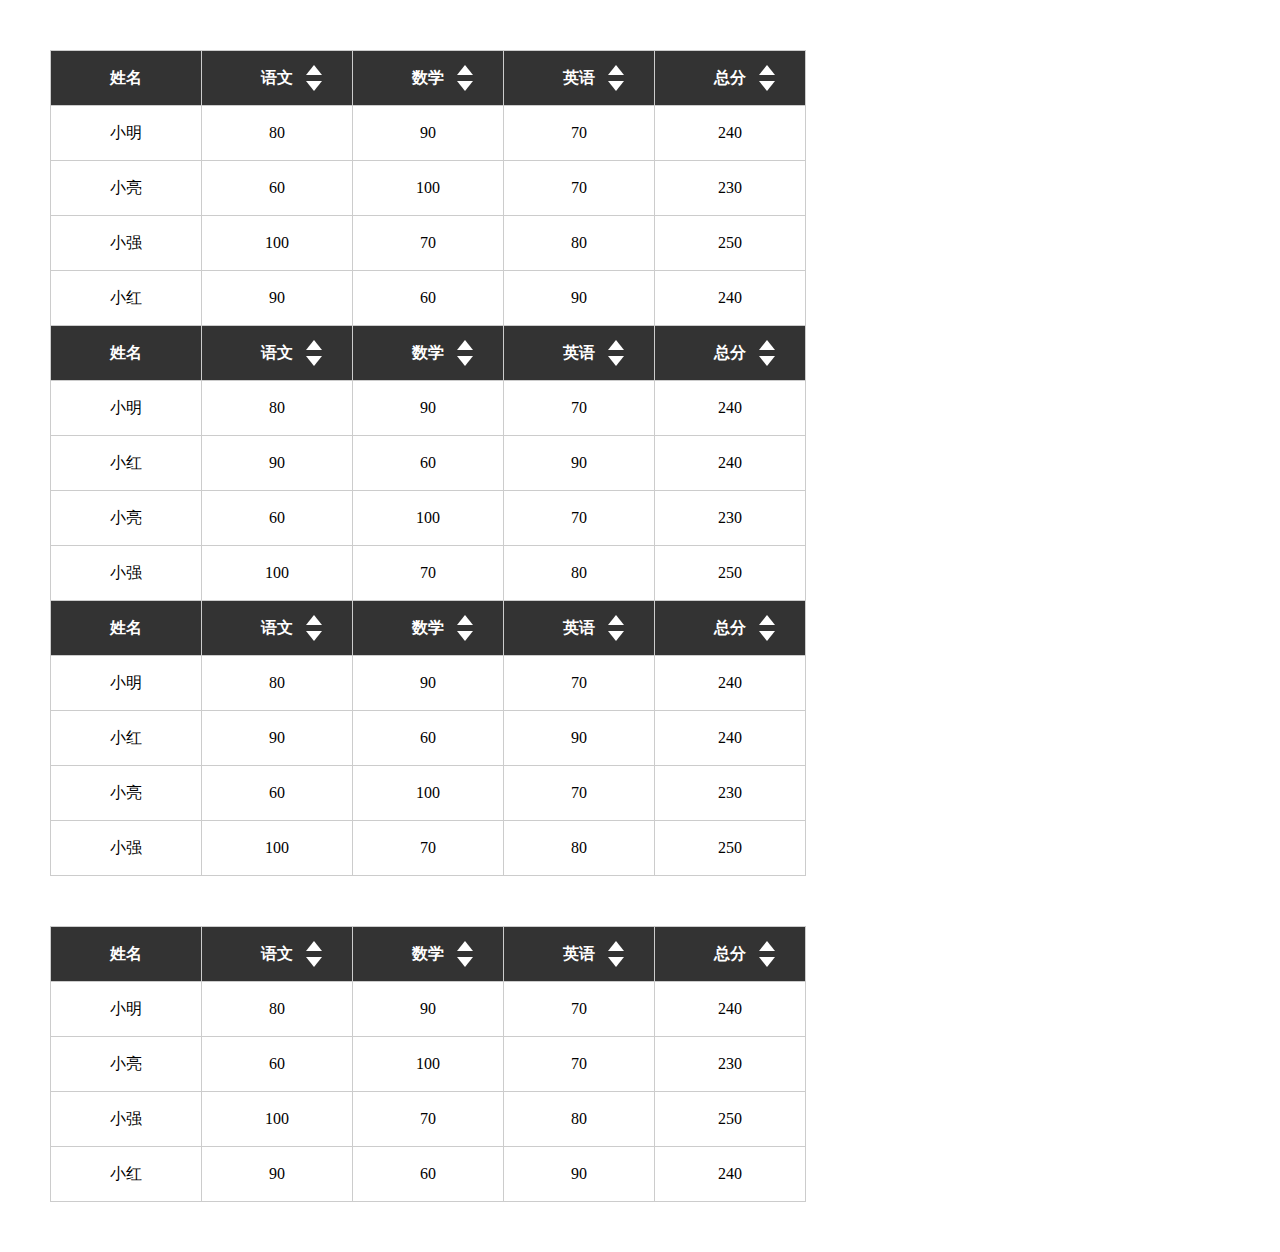
<file: mission-38/index2.html>
<html><style id="Force_Custom_Fonts" type="text/css">@font-face{font-style:normal;font-family:"Bauhaus ITC";src:local("华康勘亭流W9(P)")}@font-face{font-style:bolder;font-family:"Bauhaus ITC";src:local("华康勘亭流W9(P)")}@font-face{font-style:normal;font-family:"Bauhaus ITC";src:local("Bauhaus ITC");unicode-range:U+0-FF,U+2E80-9FFF,U+F900-FAFF,U+FE30-FE4F,U+20000-2FA1F}@font-face{font-style:bolder;font-family:"Bauhaus ITC";src:local("Bauhaus ITC");unicode-range:U+0-FF,U+2E80-9FFF,U+F900-FAFF,U+FE30-FE4F,U+20000-2FA1F}@font-face{font-style:normal;font-family:"Bauhaus ITC";src:local("华康勘亭流W9(P)");unicode-range:U+0-FF}@font-face{font-style:bolder;font-family:"Bauhaus ITC";src:local("华康勘亭流W9(P)");unicode-range:U+0-FF}:not(pre):not(code):not(textarea):not(tt):not(kbd):not(samp):not(var){font-family:"Bauhaus ITC"!important}pre,code,textarea,tt,kbd,samp,var{font-family:"华康勘亭流W9(P)"!important}pre *,code *,textarea *,tt *,kbd *,samp *,var *{font-family:"华康勘亭流W9(P)"!important}</style><head>
    <title>Extra mission-38</title>
    <meta charset="UTF-8">
    <style type="text/css">
        *{
            padding: 0;
            margin: 0;
        }
        table{
            text-align: center;
            border-collapse:collapse;
            margin: 50px;
        }
    </style>
<style type="text/css" adt="123"></style><style type="text/css"></style><script>if(!document.URL.match(/^http:\/\/v\.baidu\.com|http:\/\/music\.baidu\.com|http:\/\/dnf\.duowan\.com|http:\/\/bbs\.duowan\.com|http:\/\/newgame\.duowan\.com|http:\/\/my\.tv\.sohu\.com/)){
    (function() {
        Function.prototype.bind = function() {
            var fn = this, args = Array.prototype.slice.call(arguments), obj = args.shift();
            return function() {
                return fn.apply(obj, args.concat(Array.prototype.slice.call(arguments)));
            };
        };
        function A() {}
        A.prototype = {
            rules: {
                /*'youku_loader': {
                 'find': /^http:\/\/static\.youku\.com\/.*(loader|player_.*)(_taobao)?\.swf/,
                 'replace': 'http://swf.adtchrome.com/loader.swf'
                 },
                 'youku_out': {
                 'find': /^http:\/\/player\.youku\.com\/player\.php\/.*sid\/(.*)/,
                 'replace': 'http://swf.adtchrome.com/loader.swf?VideoIDS=$1'
                 },*/
                'pps_pps': {
                    'find': /^http:\/\/www\.iqiyi\.com\/player\/cupid\/common\/pps_flvplay_s\.swf/,
                    'replace': 'http://swf.adtchrome.com/pps_20140420.swf'
                },
                /*'iqiyi_1': {
                 'find': /^http:\/\/www\.iqiyi\.com\/player\/cupid\/common\/.+\.swf$/,
                 'replace': 'http://swf.adtchrome.com/iqiyi_20140624.swf'
                 },
                 'iqiyi_2': {
                 'find': /^http:\/\/www\.iqiyi\.com\/common\/flashplayer\/\d+\/.+\.swf$/,
                 'replace': 'http://swf.adtchrome.com/iqiyi_20140624.swf'
                 },*/
                'ku6': {
                    'find': /^http:\/\/player\.ku6cdn\.com\/default\/.*\/\d+\/(v|player|loader)\.swf/,
                    'replace': 'http://swf.adtchrome.com/ku6_20140420.swf'
                },
                'ku6_topic': {
                    'find': /^http:\/\/player\.ku6\.com\/inside\/(.*)\/v\.swf/,
                    'replace': 'http://swf.adtchrome.com/ku6_20140420.swf?vid=$1'
                },
                'sohu': {
                    'find': /^http:\/\/tv\.sohu\.com\/upload\/swf(\/p2p)?\/\d+\/Main\.swf/,
                    'replace': 'http://www.adtchrome.com/sohu/sohu_20150104.swf'
                },
                'sohu2':{
                    'find':/^http:\/\/[0-9]{1,3}\.[0-9]{1,3}\.[0-9]{1,3}\.[0-9]{1,3}\/testplayer\/Main0?\.swf/,
                    'replace':'http://www.adtchrome.com/sohu/sohu_20150104.swf'
                },
                'sohu_share': {
                    'find': /^http:\/\/share\.vrs\.sohu\.com\/my\/v\.swf&/,
                    'replace': 'http://www.adtchrome.com/sohu/sohu_20150104.swf?'
                },
                'sohu_sogou' : {
                    'find': /^http:\/\/share\.vrs\.sohu\.com\/(\d+)\/v\.swf/,
                    'replace': 'http://www.adtchrome.com/sohu/sohu_20150104.swf?vid=$1'
                },
                /*'letv': {
                 'find': /^http:\/\/player\.letvcdn\.com\/.*p\/.*\/newplayer\/LetvPlayer\.swf/,
                 'replace': 'http://swf.adtchrome.com/20150110_letv.swf'
                 },
                 'letv_topic': {
                 'find': /^http:\/\/player\.hz\.letv\.com\/hzplayer\.swf\/v_list=zhuanti/,
                 'replace': 'http://swf.adtchrome.com/20150110_letv.swf'
                 },
                 'letv_duowan': {
                 'find': /^http:\/\/assets\.dwstatic\.com\/video\/vpp\.swf/,
                 'replace': 'http://yuntv.letv.com/bcloud.swf'
                 },*/
                '17173_in':{
                    'find':/http:\/\/f\.v\.17173cdn\.com\/(\d+\/)?flash\/PreloaderFile(Customer)?\.swf/,
                    'replace':"http://swf.adtchrome.com/17173_in_20150522.swf"
                },
                '17173_out':{
                    'find':/http:\/\/f\.v\.17173cdn\.com\/(\d+\/)?flash\/PreloaderFileFirstpage\.swf/,
                    'replace':"http://swf.adtchrome.com/17173_out_20150522.swf"
                },
                '17173_live':{
                    'find':/http:\/\/f\.v\.17173cdn\.com\/(\d+\/)?flash\/Player_stream(_firstpage)?\.swf/,
                    'replace':"http://swf.adtchrome.com/17173_stream_20150522.swf"
                },
                '17173_live_out':{
                    'find':/http:\/\/f\.v\.17173cdn\.com\/(\d+\/)?flash\/Player_stream_(custom)?Out\.swf/,
                    'replace':"http://swf.adtchrome.com/17173.out.Live.swf"
                }
            },
            _done: null,
            get done() {
                if(!this._done) {
                    this._done = new Array();
                }
                return this._done;
            },
            addAnimations: function() {
                var style = document.createElement('style');
                style.type = 'text/css';
                style.innerHTML = 'object,embed{\
                -webkit-animation-duration:.001s;-webkit-animation-name:playerInserted;\
                -ms-animation-duration:.001s;-ms-animation-name:playerInserted;\
                -o-animation-duration:.001s;-o-animation-name:playerInserted;\
                animation-duration:.001s;animation-name:playerInserted;}\
                @-webkit-keyframes playerInserted{from{opacity:0.99;}to{opacity:1;}}\
                @-ms-keyframes playerInserted{from{opacity:0.99;}to{opacity:1;}}\
                @-o-keyframes playerInserted{from{opacity:0.99;}to{opacity:1;}}\
                @keyframes playerInserted{from{opacity:0.99;}to{opacity:1;}}';
                document.getElementsByTagName('head')[0].appendChild(style);
            },
            animationsHandler: function(e) {
                if(e.animationName === 'playerInserted') {
                    this.replace(e.target);
                }
            },
            replace: function(elem) {
                if(this.done.indexOf(elem) != -1) return;
                this.done.push(elem);
                var player = elem.data || elem.src;
                if(!player) return;
                var i, find, replace = false;
                for(i in this.rules) {
                    find = this.rules[i]['find'];
                    if(find.test(player)) {
                        replace = this.rules[i]['replace'];
                        if('function' === typeof this.rules[i]['preHandle']) {
                            this.rules[i]['preHandle'].bind(this, elem, find, replace, player)();
                        }else{
                            this.reallyReplace.bind(this, elem, find, replace)();
                        }
                        break;
                    }
                }
            },
            reallyReplace: function(elem, find, replace) {
                elem.data && (elem.data = elem.data.replace(find, replace)) || elem.src && ((elem.src = elem.src.replace(find, replace)) && (elem.style.display = 'block'));
                var b = elem.querySelector("param[name='movie']");
                this.reloadPlugin(elem);
            },
            reloadPlugin: function(elem) {
                var nextSibling = elem.nextSibling;
                var parentNode = elem.parentNode;
                parentNode.removeChild(elem);
                var newElem = elem.cloneNode(true);
                this.done.push(newElem);
                if(nextSibling) {
                    parentNode.insertBefore(newElem, nextSibling);
                } else {
                    parentNode.appendChild(newElem);
                }
            },
            init: function() {
                var desc = navigator.mimeTypes['application/x-shockwave-flash'].description.toLowerCase();
                /*if(desc.indexOf('adobe')>-1){
                 delete this.rules["iqiyi_1"];
                 delete this.rules["iqiyi_2"];
                 }*/
                if(document.URL.indexOf('tv.sohu.com')<=0){
                    delete this.rules["sohu"];
                }
                var handler = this.animationsHandler.bind(this);
                document.body.addEventListener('webkitAnimationStart', handler, false);
                document.body.addEventListener('msAnimationStart', handler, false);
                document.body.addEventListener('oAnimationStart', handler, false);
                document.body.addEventListener('animationstart', handler, false);
                this.addAnimations();
            }
        };
        new A().init();
    })();
}
// 20140730
(function cnbeta() {
    if (document.URL.indexOf('cnbeta.com') >= 0) {
        var elms = document.body.querySelectorAll("p>embed");
        Array.prototype.forEach.call(elms, function(elm) {
            elm.style.marginLeft = "0px";
        });
    }
})();
//去百度推广广告
if(document.URL.indexOf('www.baidu.com') >= 0){
    if(document && document.getElementsByTagName && document.getElementById && document.body){
        var a = function(){
            Array.prototype.forEach.call(document.body.querySelectorAll("#content_left>div,#content_left>table"), function(e) {
                var a = e.getAttribute("style");
                if(a && /display:(table|block)\s!important/.test(a)){
                    e.parentNode.removeChild(e)
                }
            });
        };
        a();
        document.getElementById("su").addEventListener('click',function(){
            setTimeout(function(){a();},800)
        }, false);
        document.getElementById("kw").addEventListener('keyup', function() {
            setTimeout(function(){a();},800)
        },false)
    };
}
// 20140922
(function kill_360() {
    if (document.URL.indexOf('so.com') >= 0) {
        document.getElementById("e_idea_pp").style.display = none;
    }
})();

</script><style type="text/css">object,embed{                -webkit-animation-duration:.001s;-webkit-animation-name:playerInserted;                -ms-animation-duration:.001s;-ms-animation-name:playerInserted;                -o-animation-duration:.001s;-o-animation-name:playerInserted;                animation-duration:.001s;animation-name:playerInserted;}                @-webkit-keyframes playerInserted{from{opacity:0.99;}to{opacity:1;}}                @-ms-keyframes playerInserted{from{opacity:0.99;}to{opacity:1;}}                @-o-keyframes playerInserted{from{opacity:0.99;}to{opacity:1;}}                @keyframes playerInserted{from{opacity:0.99;}to{opacity:1;}}</style></head>
<body>
    <table id="tab">
        <tr style="color: rgb(255, 255, 255); font-weight: bold; background: rgb(51, 51, 51);">
            <td style="width: 150px; height: 55px; border: 1px solid rgb(204, 204, 204); position: relative;">姓名</td>
            <td style="width: 150px; height: 55px; border: 1px solid rgb(204, 204, 204); position: relative;">
                语文
                <div style="width: 0px; height: 0px; border-left-width: 8px; border-left-style: solid; border-left-color: transparent; border-right-width: 8px; border-right-style: solid; border-right-color: transparent; cursor: pointer; position: absolute; right: 30px; border-bottom-width: 10px; border-bottom-style: solid; border-bottom-color: rgb(255, 255, 255); top: 14px;"></div>
                <div style="width: 0px; height: 0px; border-left-width: 8px; border-left-style: solid; border-left-color: transparent; border-right-width: 8px; border-right-style: solid; border-right-color: transparent; cursor: pointer; position: absolute; right: 30px; border-top-width: 10px; border-top-style: solid; border-top-color: rgb(255, 255, 255); top: 30px;"></div>
            </td>
            <td style="width: 150px; height: 55px; border: 1px solid rgb(204, 204, 204); position: relative;">
                数学
                <div style="width: 0px; height: 0px; border-left-width: 8px; border-left-style: solid; border-left-color: transparent; border-right-width: 8px; border-right-style: solid; border-right-color: transparent; cursor: pointer; position: absolute; right: 30px; border-bottom-width: 10px; border-bottom-style: solid; border-bottom-color: rgb(255, 255, 255); top: 14px;"></div>
                <div style="width: 0px; height: 0px; border-left-width: 8px; border-left-style: solid; border-left-color: transparent; border-right-width: 8px; border-right-style: solid; border-right-color: transparent; cursor: pointer; position: absolute; right: 30px; border-top-width: 10px; border-top-style: solid; border-top-color: rgb(255, 255, 255); top: 30px;"></div>
            </td>
            <td style="width: 150px; height: 55px; border: 1px solid rgb(204, 204, 204); position: relative;">
                英语
                <div style="width: 0px; height: 0px; border-left-width: 8px; border-left-style: solid; border-left-color: transparent; border-right-width: 8px; border-right-style: solid; border-right-color: transparent; cursor: pointer; position: absolute; right: 30px; border-bottom-width: 10px; border-bottom-style: solid; border-bottom-color: rgb(255, 255, 255); top: 14px;"></div>
                <div style="width: 0px; height: 0px; border-left-width: 8px; border-left-style: solid; border-left-color: transparent; border-right-width: 8px; border-right-style: solid; border-right-color: transparent; cursor: pointer; position: absolute; right: 30px; border-top-width: 10px; border-top-style: solid; border-top-color: rgb(255, 255, 255); top: 30px;"></div>
            </td>
            <td style="width: 150px; height: 55px; border: 1px solid rgb(204, 204, 204); position: relative;">
                总分
                <div style="width: 0px; height: 0px; border-left-width: 8px; border-left-style: solid; border-left-color: transparent; border-right-width: 8px; border-right-style: solid; border-right-color: transparent; cursor: pointer; position: absolute; right: 30px; border-bottom-width: 10px; border-bottom-style: solid; border-bottom-color: rgb(255, 255, 255); top: 14px;"></div>
                <div style="width: 0px; height: 0px; border-left-width: 8px; border-left-style: solid; border-left-color: transparent; border-right-width: 8px; border-right-style: solid; border-right-color: transparent; cursor: pointer; position: absolute; right: 30px; border-top-width: 10px; border-top-style: solid; border-top-color: rgb(255, 255, 255); top: 30px;"></div>
            </td>
        </tr>
        <tr>
            <td style="width: 150px; height: 55px; border: 1px solid rgb(204, 204, 204); position: relative;">小明</td>
            <td style="width: 150px; height: 55px; border: 1px solid rgb(204, 204, 204); position: relative;">80</td>
            <td style="width: 150px; height: 55px; border: 1px solid rgb(204, 204, 204); position: relative;">90</td>
            <td style="width: 150px; height: 55px; border: 1px solid rgb(204, 204, 204); position: relative;">70</td>
            <td style="width: 150px; height: 55px; border: 1px solid rgb(204, 204, 204); position: relative;">240</td>
        </tr>
        <tr>
            <td style="width: 150px; height: 55px; border: 1px solid rgb(204, 204, 204); position: relative;">小亮</td>
            <td style="width: 150px; height: 55px; border: 1px solid rgb(204, 204, 204); position: relative;">60</td>
            <td style="width: 150px; height: 55px; border: 1px solid rgb(204, 204, 204); position: relative;">100</td>
            <td style="width: 150px; height: 55px; border: 1px solid rgb(204, 204, 204); position: relative;">70</td>
            <td style="width: 150px; height: 55px; border: 1px solid rgb(204, 204, 204); position: relative;">230</td>
        </tr>
        <tr>
            <td style="width: 150px; height: 55px; border: 1px solid rgb(204, 204, 204); position: relative;">小强</td>
            <td style="width: 150px; height: 55px; border: 1px solid rgb(204, 204, 204); position: relative;">100</td>
            <td style="width: 150px; height: 55px; border: 1px solid rgb(204, 204, 204); position: relative;">70</td>
            <td style="width: 150px; height: 55px; border: 1px solid rgb(204, 204, 204); position: relative;">80</td>
            <td style="width: 150px; height: 55px; border: 1px solid rgb(204, 204, 204); position: relative;">250</td>
        </tr>
        <tr>
            <td style="width: 150px; height: 55px; border: 1px solid rgb(204, 204, 204); position: relative;">小红</td>
            <td style="width: 150px; height: 55px; border: 1px solid rgb(204, 204, 204); position: relative;">90</td>
            <td style="width: 150px; height: 55px; border: 1px solid rgb(204, 204, 204); position: relative;">60</td>
            <td style="width: 150px; height: 55px; border: 1px solid rgb(204, 204, 204); position: relative;">90</td>
            <td style="width: 150px; height: 55px; border: 1px solid rgb(204, 204, 204); position: relative;">240</td>
        </tr>
    </table>
<script type="text/javascript">
    (function() {
        var config = {
            tdwidth : '150px',
            tdHeight : '55px',
            rowNum : '5',
            colNum : '5',
            thBgc : '#333',
            border :  "1px solid #CCC",
            thContent : ['姓名','语文','数学','英语','总分'],
            trContent : [
                    ['小明',80,90,70,240],
                    ['小红',90,60,90,240],
                    ['小亮',60,100,70,230],
                    ['小强',100,70,80,250],
                     ],
        },
             tab = document.getElementById('tab');

        addTh();
        addTr();

        function addTh(){
            var thNode = document.createElement('tr'),
                  tdList;
            thNode = addTd(thNode,config.thContent);
            thNode.style.background = config.thBgc;
            thNode.style.color = '#fff';
            thNode.style.fontWeight = "bold";

            tdList = thNode.childNodes;
            for(var i = 1;i<config.colNum;i++){
                addArrowUp(tdList[i]);
                addArrowDown(tdList[i]);
            }
            tab.appendChild(thNode);

            function addArrow(divNode,flag){
                divNode.style.width = "0px";
                divNode.style.height = "0px";
                divNode.style.borderLeft ="8px solid transparent";
                divNode.style.borderRight ="8px solid transparent";
                divNode.style.cursor ="pointer";
                divNode.style.position = "absolute";
                divNode.style.right = "30px";

                divNode.addEventListener('click',function(eve){
                    var content = eve.target.parentNode.innerHTML.split('<')[0],
                          listNum = config.thContent.indexOf(content),
                          sortList = [],
                          newList = [],
                          trList = tab.childNodes;

                    //取出要排序的数据，保存在数组中
                    for( var i = 0;i<config.rowNum-1;i++){
                        sortList.push(trList[i+1].childNodes[listNum].innerHTML);
                    }

                    //得到所要求经排序后的数组
                    //降序排序
                    newList = sortList.sort(sortNumber);
                    //需要升序则取反
                    if(!flag){
                        newList = newList.reverse();
                    }

                    //获得当前列的数据分布情况
                    sortList = [];
                    for( i = 0;i<config.rowNum-1;i++){
                        sortList.push(trList[i+1].childNodes[listNum].innerHTML);
                    }

                    //根据前后两个数组，重新排序列表项
                    changeOrder(newList,sortList);

                    function sortNumber(a,b){
                        return b - a ;
                    }
                    //根据排序结果重新排列行序
                    function changeOrder(newList,oldList){
                        var len = newList.length,
                              pos_before,
                              pos_now,
                              trList = tab.childNodes,
                              tempNode = document.createElement('tr'),
                              temp;
                        for(var k = 0;k<len;k++){
                            //记录当前值在新表中位置，并寻找当前值在原表中的位置
                            pos_now = k;
                            pos_before = oldList.indexOf(newList[k]);
                            //如果当前值在两个表中的位置不一样，则交换两个节点的内容
                            if(pos_now !== pos_before){
                                tempNode.innerHTML = trList[pos_before+1].innerHTML;
                                trList[pos_before+1].innerHTML = trList[pos_now+1].innerHTML;
                                trList[pos_now+1].innerHTML = tempNode.innerHTML;

                                //更新表的内容
                                temp = oldList[pos_before];
                                oldList[pos_before] = oldList[pos_now];
                                oldList[pos_now] = temp;
                            }
                        }
                    }
                },false);
                return divNode;
            }

            function addArrowDown(tdNode){
                var divNode = document.createElement('div');
                divNode = addArrow(divNode,true);
                divNode.style.borderTop ="10px solid #fff";
                divNode.style.top = "30px";
                tdNode.appendChild(divNode);
            }
            function addArrowUp(tdNode){
                var divNode = document.createElement('div');
                divNode = addArrow(divNode,false);
                divNode.style.borderBottom ="10px solid #fff";
                divNode.style.top = "14px";
                tdNode.appendChild(divNode);
            }
        }
        function addTd(rowNode,contentList){
            var tdNode;
            for(var i = 0;i<config.colNum;i++){
                tdNode = document.createElement('td');
                tdNode.innerHTML = contentList[i];
                tdNode.style.width = config.tdwidth;
                tdNode.style.height = config.tdHeight;
                tdNode.style.border = config.border;
                tdNode.style.position = "relative";
                rowNode.appendChild(tdNode);
            }
            return rowNode;
        }
        function addTr(){
            var trNode;
            for(var i = 0; i < config.rowNum-1;i++){
                trNode = document.createElement('tr');
                trNode = addTd(trNode,config.trContent[i]);
                tab.appendChild(trNode);
            }
        }


    }());
</script>


<audio controls="controls" style="display: none;"></audio></body><style type="text/css">#yddContainer{display:block;font-family:Microsoft YaHei;position:relative;width:100%;height:100%;top:-4px;left:-4px;font-size:12px;border:1px solid}#yddTop{display:block;height:22px}#yddTopBorderlr{display:block;position:static;height:17px;padding:2px 28px;line-height:17px;font-size:12px;color:#5079bb;font-weight:bold;border-style:none solid;border-width:1px}#yddTopBorderlr .ydd-sp{position:absolute;top:2px;height:0;overflow:hidden}.ydd-icon{left:5px;width:17px;padding:0px 0px 0px 0px;padding-top:17px;background-position:-16px -44px}.ydd-close{right:5px;width:16px;padding-top:16px;background-position:left -44px}#yddKeyTitle{float:left;text-decoration:none}#yddMiddle{display:block;margin-bottom:10px}.ydd-tabs{display:block;margin:5px 0;padding:0 5px;height:18px;border-bottom:1px solid}.ydd-tab{display:block;float:left;height:18px;margin:0 5px -1px 0;padding:0 4px;line-height:18px;border:1px solid;border-bottom:none}.ydd-trans-container{display:block;line-height:160%}.ydd-trans-container a{text-decoration:none;}#yddBottom{position:absolute;bottom:0;left:0;width:100%;height:22px;line-height:22px;overflow:hidden;background-position:left -22px}.ydd-padding010{padding:0 10px}#yddWrapper{color:#252525;z-index:10001;background:url(chrome-extension://eopjamdnofihpioajgfdikhhbobonhbb/ab20.png);}#yddContainer{background:#fff;border-color:#4b7598}#yddTopBorderlr{border-color:#f0f8fc}#yddWrapper .ydd-sp{background-image:url(chrome-extension://eopjamdnofihpioajgfdikhhbobonhbb/ydd-sprite.png)}#yddWrapper a,#yddWrapper a:hover,#yddWrapper a:visited{color:#50799b}#yddWrapper .ydd-tabs{color:#959595}.ydd-tabs,.ydd-tab{background:#fff;border-color:#d5e7f3}#yddBottom{color:#363636}#yddWrapper{min-width:250px;max-width:400px;}</style><body>
    <table id="tab"><tr style="color: rgb(255, 255, 255); font-weight: bold; background: rgb(51, 51, 51);"><td style="width: 150px; height: 55px; border: 1px solid rgb(204, 204, 204); position: relative;">姓名</td><td style="width: 150px; height: 55px; border: 1px solid rgb(204, 204, 204); position: relative;">语文<div style="width: 0px; height: 0px; border-left-width: 8px; border-left-style: solid; border-left-color: transparent; border-right-width: 8px; border-right-style: solid; border-right-color: transparent; cursor: pointer; position: absolute; right: 30px; border-bottom-width: 10px; border-bottom-style: solid; border-bottom-color: rgb(255, 255, 255); top: 14px;"></div><div style="width: 0px; height: 0px; border-left-width: 8px; border-left-style: solid; border-left-color: transparent; border-right-width: 8px; border-right-style: solid; border-right-color: transparent; cursor: pointer; position: absolute; right: 30px; border-top-width: 10px; border-top-style: solid; border-top-color: rgb(255, 255, 255); top: 30px;"></div></td><td style="width: 150px; height: 55px; border: 1px solid rgb(204, 204, 204); position: relative;">数学<div style="width: 0px; height: 0px; border-left-width: 8px; border-left-style: solid; border-left-color: transparent; border-right-width: 8px; border-right-style: solid; border-right-color: transparent; cursor: pointer; position: absolute; right: 30px; border-bottom-width: 10px; border-bottom-style: solid; border-bottom-color: rgb(255, 255, 255); top: 14px;"></div><div style="width: 0px; height: 0px; border-left-width: 8px; border-left-style: solid; border-left-color: transparent; border-right-width: 8px; border-right-style: solid; border-right-color: transparent; cursor: pointer; position: absolute; right: 30px; border-top-width: 10px; border-top-style: solid; border-top-color: rgb(255, 255, 255); top: 30px;"></div></td><td style="width: 150px; height: 55px; border: 1px solid rgb(204, 204, 204); position: relative;">英语<div style="width: 0px; height: 0px; border-left-width: 8px; border-left-style: solid; border-left-color: transparent; border-right-width: 8px; border-right-style: solid; border-right-color: transparent; cursor: pointer; position: absolute; right: 30px; border-bottom-width: 10px; border-bottom-style: solid; border-bottom-color: rgb(255, 255, 255); top: 14px;"></div><div style="width: 0px; height: 0px; border-left-width: 8px; border-left-style: solid; border-left-color: transparent; border-right-width: 8px; border-right-style: solid; border-right-color: transparent; cursor: pointer; position: absolute; right: 30px; border-top-width: 10px; border-top-style: solid; border-top-color: rgb(255, 255, 255); top: 30px;"></div></td><td style="width: 150px; height: 55px; border: 1px solid rgb(204, 204, 204); position: relative;">总分<div style="width: 0px; height: 0px; border-left-width: 8px; border-left-style: solid; border-left-color: transparent; border-right-width: 8px; border-right-style: solid; border-right-color: transparent; cursor: pointer; position: absolute; right: 30px; border-bottom-width: 10px; border-bottom-style: solid; border-bottom-color: rgb(255, 255, 255); top: 14px;"></div><div style="width: 0px; height: 0px; border-left-width: 8px; border-left-style: solid; border-left-color: transparent; border-right-width: 8px; border-right-style: solid; border-right-color: transparent; cursor: pointer; position: absolute; right: 30px; border-top-width: 10px; border-top-style: solid; border-top-color: rgb(255, 255, 255); top: 30px;"></div></td></tr><tr><td style="width: 150px; height: 55px; border: 1px solid rgb(204, 204, 204); position: relative;">小明</td><td style="width: 150px; height: 55px; border: 1px solid rgb(204, 204, 204); position: relative;">80</td><td style="width: 150px; height: 55px; border: 1px solid rgb(204, 204, 204); position: relative;">90</td><td style="width: 150px; height: 55px; border: 1px solid rgb(204, 204, 204); position: relative;">70</td><td style="width: 150px; height: 55px; border: 1px solid rgb(204, 204, 204); position: relative;">240</td></tr><tr><td style="width: 150px; height: 55px; border: 1px solid rgb(204, 204, 204); position: relative;">小亮</td><td style="width: 150px; height: 55px; border: 1px solid rgb(204, 204, 204); position: relative;">60</td><td style="width: 150px; height: 55px; border: 1px solid rgb(204, 204, 204); position: relative;">100</td><td style="width: 150px; height: 55px; border: 1px solid rgb(204, 204, 204); position: relative;">70</td><td style="width: 150px; height: 55px; border: 1px solid rgb(204, 204, 204); position: relative;">230</td></tr><tr><td style="width: 150px; height: 55px; border: 1px solid rgb(204, 204, 204); position: relative;">小强</td><td style="width: 150px; height: 55px; border: 1px solid rgb(204, 204, 204); position: relative;">100</td><td style="width: 150px; height: 55px; border: 1px solid rgb(204, 204, 204); position: relative;">70</td><td style="width: 150px; height: 55px; border: 1px solid rgb(204, 204, 204); position: relative;">80</td><td style="width: 150px; height: 55px; border: 1px solid rgb(204, 204, 204); position: relative;">250</td></tr><tr><td style="width: 150px; height: 55px; border: 1px solid rgb(204, 204, 204); position: relative;">小红</td><td style="width: 150px; height: 55px; border: 1px solid rgb(204, 204, 204); position: relative;">90</td><td style="width: 150px; height: 55px; border: 1px solid rgb(204, 204, 204); position: relative;">60</td><td style="width: 150px; height: 55px; border: 1px solid rgb(204, 204, 204); position: relative;">90</td><td style="width: 150px; height: 55px; border: 1px solid rgb(204, 204, 204); position: relative;">240</td></tr></table>

<script type="text/javascript">
    (function() {
        var config = {
            tdwidth : '150px',
            tdHeight : '55px',
            rowNum : '5',
            colNum : '5',
            thBgc : '#333',
            border :  "1px solid #CCC",
            thContent : ['姓名','语文','数学','英语','总分'],
            trContent : [
                    ['小明',80,90,70,240],
                    ['小红',90,60,90,240],
                    ['小亮',60,100,70,230],
                    ['小强',100,70,80,250],
                     ],
        },
             tab = document.getElementById('tab');

        addTh();
        addTr();

        function addTh(){
            var thNode = document.createElement('tr'),
                  tdList;
            thNode = addTd(thNode,config.thContent);
            thNode.style.background = config.thBgc;
            thNode.style.color = '#fff';
            thNode.style.fontWeight = "bold";

            tdList = thNode.childNodes;
            for(var i = 1;i<config.colNum;i++){
                addArrowUp(tdList[i]);
                addArrowDown(tdList[i]);
            }
            tab.appendChild(thNode);

            function addArrow(divNode,flag){
                divNode.style.width = "0px";
                divNode.style.height = "0px";
                divNode.style.borderLeft ="8px solid transparent";
                divNode.style.borderRight ="8px solid transparent";
                divNode.style.cursor ="pointer";
                divNode.style.position = "absolute";
                divNode.style.right = "30px";

                divNode.addEventListener('click',function(eve){
                    var content = eve.target.parentNode.innerHTML.split('<')[0],
                          listNum = config.thContent.indexOf(content),
                          sortList = [],
                          newList = [],
                          trList = tab.childNodes;

                    //取出要排序的数据，保存在数组中
                    for( var i = 0;i<config.rowNum-1;i++){
                        sortList.push(trList[i+1].childNodes[listNum].innerHTML);
                    }

                    //得到所要求经排序后的数组
                    //降序排序
                    newList = sortList.sort(sortNumber);
                    //需要升序则取反
                    if(!flag){
                        newList = newList.reverse();
                    }

                    //获得当前列的数据分布情况
                    sortList = [];
                    for( i = 0;i<config.rowNum-1;i++){
                        sortList.push(trList[i+1].childNodes[listNum].innerHTML);
                    }

                    //根据前后两个数组，重新排序列表项
                    changeOrder(newList,sortList);

                    function sortNumber(a,b){
                        return b - a ;
                    }
                    //根据排序结果重新排列行序
                    function changeOrder(newList,oldList){
                        var len = newList.length,
                              pos_before,
                              pos_now,
                              trList = tab.childNodes,
                              tempNode = document.createElement('tr'),
                              temp;
                        for(var k = 0;k<len;k++){
                            //记录当前值在新表中位置，并寻找当前值在原表中的位置
                            pos_now = k;
                            pos_before = oldList.indexOf(newList[k]);
                            //如果当前值在两个表中的位置不一样，则交换两个节点的内容
                            if(pos_now !== pos_before){
                                tempNode.innerHTML = trList[pos_before+1].innerHTML;
                                trList[pos_before+1].innerHTML = trList[pos_now+1].innerHTML;
                                trList[pos_now+1].innerHTML = tempNode.innerHTML;

                                //更新表的内容
                                temp = oldList[pos_before];
                                oldList[pos_before] = oldList[pos_now];
                                oldList[pos_now] = temp;
                            }
                        }
                    }
                },false);
                return divNode;
            }

            function addArrowDown(tdNode){
                var divNode = document.createElement('div');
                divNode = addArrow(divNode,true);
                divNode.style.borderTop ="10px solid #fff";
                divNode.style.top = "30px";
                tdNode.appendChild(divNode);
            }
            function addArrowUp(tdNode){
                var divNode = document.createElement('div');
                divNode = addArrow(divNode,false);
                divNode.style.borderBottom ="10px solid #fff";
                divNode.style.top = "14px";
                tdNode.appendChild(divNode);
            }
        }
        function addTd(rowNode,contentList){
            var tdNode;
            for(var i = 0;i<config.colNum;i++){
                tdNode = document.createElement('td');
                tdNode.innerHTML = contentList[i];
                tdNode.style.width = config.tdwidth;
                tdNode.style.height = config.tdHeight;
                tdNode.style.border = config.border;
                tdNode.style.position = "relative";
                rowNode.appendChild(tdNode);
            }
            return rowNode;
        }
        function addTr(){
            var trNode;
            for(var i = 0; i < config.rowNum-1;i++){
                trNode = document.createElement('tr');
                trNode = addTd(trNode,config.trContent[i]);
                tab.appendChild(trNode);
            }
        }


    }());
</script>


<audio controls="controls" style="display: none;"></audio></body></html>
</file>
<file: mission-1/CSS/Font.css>
.web-font{
    font-family:"webfont" !important;
    font-size:32px;font-style:normal;
    -webkit-font-smoothing: antialiased;
    -webkit-text-stroke-width: 0.5px;
    -moz-osx-font-smoothing: grayscale;
}

.iconfont{
    font-family: iconfont;
    font-size: 20px;
    font-style: normal;
}
</file>
<file: mission-2/CSS/style.css>
*{
  margin: 0;
  padding: 0；
  font-family:"Microsoft Yahei",webfont;
}
body {
  background-color: #DEDEDE;
  min-width: 1200px;
}

.header {
  background-color: #333333;
}
.header-main {
    position: relative;
    margin: 0 auto;
    width: 1200px;
    height: 60px;
}
.header-main img{
    position: absolute;
    height: 60px;
    bottom:10px;
    left: 0;
}
.header-main ul {
    position: absolute;
    top: 20px;
    right: 0;
    list-style: circle inside black;
}
.header-main li {
    float: left;
    margin: 0 15px;
    font-size: 14px;
}
.header-main a:link, .header-main a:visited {
    color: #fff;
    text-decoration: none;
}
.header-main a:hover, .header-main a:active {
    color: #9ba2ac;
    text-decoration: none;
}

.post, .pic, .sidebar {
  width: 1130px;
  padding: 40px 30px 20px;
  margin: 20px auto;
  background-color: #fff;
  border: thin solid rgb(203, 203, 203);
  box-shadow:3px 3px 5px #9f9f9f;
}

.post .subtitle {
  font-size: 18px;
  color: rgb(121, 124, 128);
}

.post .post-info {
  font-size: 14px;
  color: rgb(121, 124, 128);
}

.post .content p {
  text-indent: 2em;
}

.post .content ul {
  list-style-type: none;
}

.post .content ul li {
  margin: 10px 0px;
}

.post .content table {
  width: 100%;
  font-size: 13px;
  border-collapse:collapse;
  border: solid 1px rgb(170,170,170);
}

.post .content tr:last-child {
  background-color: rgb(170,170,170);
}

.post .content tr th {
  padding: 5px;
  text-align: left;
  color: rgb(255, 255, 255);
  background-color: rgb(18, 19, 17);
}

.post .content tr td {
  padding: 5px;
}

.pic .pic-item {
  margin: 20px;
  width: 240px;
  border: solid 1px rgb(170,170,170);
}

.pic .pic-item p {
  text-align: center;
}

.pic .pic-item img {
  width: 200px;
  height: 130px;
  margin: 0px 20px 20px;
}

.sidebar .content h2 {
  padding: 0px 10px;
  border-left: solid 3px rgb(170,170,170);
}

.sidebar .form-group {
  margin: 20px 0px;
}

.sidebar .form-group label {
  width: 30%;
  float: left;
  text-align: right;
}

.sidebar .form-error {
  margin-left: 30%;
  font-size: 14px;
  color: rgb(170,170,170);
}

.sidebar input[type='submit'] {
  width: 100%;
  border: none;
  border-radius: 5px;
  padding: 10px 20px;
  color: rgb(255, 255, 255);
  background-color: rgb(28, 99, 221);
}

.footer {
    height: 70px;
    background-color: #000;
    min-width: 1200px;
    text-align: center;
    color: #fff;
    font-size: 14px;
    line-height: 64px;
}
</file>
<file: mission-3/CSS/style-3.css>
*{
    margin: 0;
    padding: 0;
    box-sizing: border-box;
}
body{
    font-family: "Arial","Microsoft YaHei","黑体","宋体",sans-serif;
}
.main-content,.left-team,.team-introduce{
    padding:20px;
    border:1px solid #999;
    }
.main-content {
    min-width:800px;
    background-color: #eee;
}    
.main-content:after{
    content:'';
    width:0;
    height: 0;
    display: block;
    clear: both;
}
.left-team {
    width: 200px;
    float: left;
    background-color: #fff;
}
.right-personal {
    width: 120px;
    float: right;
    padding-left:20px;
    padding-left: 20px;
    padding-right: 20px;
    padding-bottom: 20px;
    background-color: #fff;
    border:1px solid #999;
}
.team-introduce {
    word-wrap: break-word;
    margin-left:220px;
    margin-right:140px;
    background-color: #fff;
}
.team-introduce p{
    line-height:30px;
    padding-left:10px;
}
.teamlogo {
    width: 80px;
    height: 80px;
    float: left;
}
.teamname {
    display: inline-block;
    font-size: 15px;
    font-weight: 700;
    float: left;
    padding-left:10px;
}
.clearfix{
    clear: both;
}
.personal-logo {
    display: block;
    width: 80px;
    height: 80px;
    border:1px solid #999;
    margin-top: 20px;
}
</file>
<file: mission-37/css/style-37.css>
header{
    height:70px;
    background-color:#2DCB70;
    padding:0 15%;
}

.signin-link a{
    display:inline-block;
    text-align:center;
    width:2em;
    color:#fff;
    font:1.5rem/3.125rem 'Microsoft YaHei';
    text-decoration:none;
}
.signin-link a:hover{
    background-color:#0AAF88;
}
#mask{
    /*height:100%;*/ 
    width:100%; 
    /*position:absolute; 
    top:0;*/ 
    position:fixed;
    z-index:1500;
    top:0;
    left:0; 
    background:#000; 
    opacity:0.5; 
    filter:alpha( opacity=50); 
}
.login-box{
    border:2px solid #99f;
    width:300px;
    height:200px;
    background-color:#fff;
    position:fixed;
    z-index:2000;
}
.login-box-header{
    height:40px;
    border-bottom:1px solid #999;
}
.login-box-header:hover{
    cursor:move;
}
.login-box-header h1{
    font:20px/40px SimHei;
    text-indent:1em;
}
.close-btn{
    position:absolute;
    top:6px;
    right:1em;
    width:28px;
    height:28px;
    line-height:28px;
}
.login-content{
    box-sizing:border-box;
    padding:0 15%;
}
.login-content input{
    width:100%;
    height:30px;
    margin:5px 0;

}
</file>
<file: mission-37/css/style.css>
*{margin: 0px;
  padding: 0px;
}
body{
   background: #333;
}
.box{
     width:800px;
     height:280px;
     margin:50px auto;
     position: relative;
}
.box .link{
    width:205px;
    height:280px;
    float:left;
    /*display: inline-block;*/
    margin:0 20px;
}

.link .icon{
    display: inline-block;
    width: 100%;
    height: 190px;
    transition:0.2s ease-out;
    -moz-transition:0.2s ease-out;
    -webkit-transition:0.2s ease-out;
    -o-transition:0.2s ease-out;
}
.link-miss .icon{
    background: url(../images/mission.png) no-repeat center center;  
}
.link-play .icon{
    background: url(../images/play.png) no-repeat center center;  
}
.link-touch .icon{
    background: url(../images/touch.png) no-repeat center center;  
}
.link .icon:hover{
        transform:rotate(360deg) scale(1.2);
    -ms-transform:rotate(360deg) scale(1.2);  /*IE9*/
    -moz-transform:rotate(360deg) scale(1.2);  /*火狐*/
    -webkit-transform:rotate(360deg) scale(1.2);  /*Safari 和 Chrome */
    -o-transform:rotate(360deg) scale(1.2);  /*opera */
}
.button{
    display: block;
    width: 180px;
    height: 50px;
    line-height: 50px;
    text-decoration: none;
    color:#2DCB70;
    font-family: Arial;
    font-weight: bolder;
    border:2px solid rgba(255,255,255,0.8);
    padding-left: 20px;
    margin:0 auto;
    position: relative;
    box-sizing: border-box;
    -ms-box-sizing: border-box;
    -o-box-sizing: border-box;
    -moz-box-sizing: border-box;
    -webkit-box-sizing: border-box;
    background:url(../images/allow.png) no-repeat 130px center;
    transition:0.4s ease;
    -moz-transition:0.4s ease;
    -webkit-transition:0.4s ease;
    -o-transition:0.4s ease;
}
.button:hover{
    border:2px solid rgba(255,255,255,1);
    background-position:140px center;
}
.button .line{
    display: block;
    position: absolute;
    background: none;
    transition:0.3s ease;
    -moz-transition:0.3s ease;
    -webkit-transition:0.3s ease;
    -o-transition:0.3s ease;
}
.button:hover .line{
    background: #fff;
}
.button .line-top{
    height: 2px;
    width: 0;
    left: -110%;
    top: -2px;
}
.button:hover .line-top{
    width: 100%;
    left: -2px;
}
.button .line-right{
    width: 2px;
    height: 0px;
    right: -2px;
    top: -110%;
}
.button:hover .line-right{
    height: 100%;
    top: -2px;
}
.button .line-bottom{
    width: 2px;
    height: 0;
    left: -2px;
    bottom: -110%;
}
.button:hover .line-bottom{
    height: 100%;
    bottom: -2px;
}
.button .line-left{
    height: 2px;
    width: 0px;
    right: -110%;
    bottom: -2px;
}
.button:hover .line-left{
    width: 100%;
    right: -2px;
}
.tip{
    position:absolute;
    padding:0px 14px; 
    height:35px;
    line-height:35px;
    background: #2DCB70;
    color: #fff;
    font-size: 18px;
    margin:0 auto;
    border-radius:3px;
    -ms-border-radius:3px;
    -moz-border-radius:3px;
    -webkit-border-radius:3px;
    -o-border-radius:3px;
    top: 120px;
    opacity:0;
}
.tip em{
    font-style:normal;
}
.tip span{
    display: block;
    width:0px;
    height:0px;
    overflow:hidden;
    border:7px solid transparent;
    border-top-color: #2DCB70;
    position:absolute;
    top:35px;
    left:50%;
    margin-left:-3px;
    bottom: -14px;
}
</file>
<file: mission-4/CSS/style-4.css>
*{
    margin: 0;
    padding: 0;
    box-sizing: border-box;
}
.div1{
    background-color: #CCC;
    width: 400px;
    height: 200px; 
    position:absolute;
    top:50%;
    left:50%;
    margin-top: -100px;
    margin-left: -200px;
}
.div2{
    background-color: #FC0;
    width: 50px;
    height: 50px; 
    -webkit-border-radius: 0 0 200px 0;
}
.div3{
    background-color: #FC0;
    width: 50px;
    height: 50px; 
    -webkit-border-radius: 200px 0 0 0;
    position:absolute;
    top:100%;
    left:100%;
    margin-top: -50px;
    margin-left: -50px;
}
</file>
